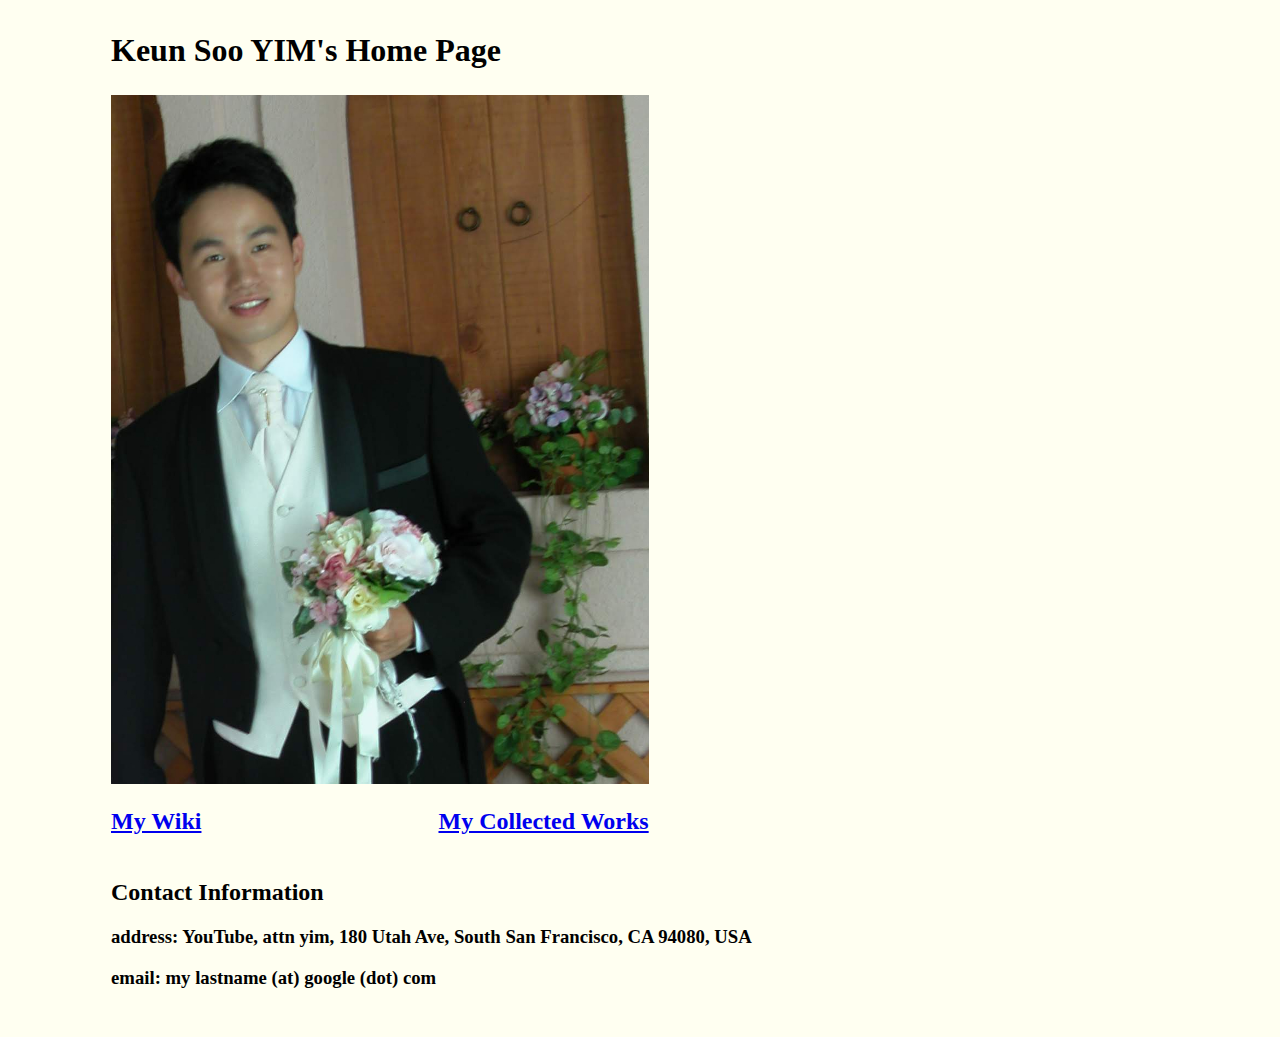
<file: index.html>
<!DOCTYPE html>
<html>
<head>
<title>K. S. Yim's Home Page</title>
<!-- Global site tag (gtag.js) - Google Analytics -->
<script async src="https://www.googletagmanager.com/gtag/js?id=G-5W9WV6CMYG"></script>
<script>
  window.dataLayer = window.dataLayer || [];
  function gtag(){dataLayer.push(arguments);}
  gtag('js', new Date());
  gtag('config', 'G-5W9WV6CMYG');
</script>
<!--<meta name="viewport" content="width=device-width, initial-scale=1">-->
</head>

<body bgcolor=#fffff1 style='max-width:900px'>
<table width=700px align=center>
<tr valign=bottom width=100%>
  <td align=left width=100% colspan=3><h1>Keun Soo YIM's Home Page</h1></td>
</tr>
<tr valign=bottom width=100%>
  <td width=700px colspan=2><a href="pubs.html"><img src=yim_2006.jpg align=top width=100%></a></td>
  <td width=200px>&nbsp;</td>
</tr>
<tr valign=bottom width=100%>
  <td align=left width=350px>
    <h2><a href="https://sites.google.com/site/keunsooyim/">My Wiki</a></h2>
  </td>
  <td align=right width=350px>
    <h2><a href="pubs.html">My Collected Works</a></h2>
  </td>
  <td width=200px>&nbsp;</td>
</tr>
<tr valign=bottom width=100%>
  <td width=100% colspan=3>
    <h2>Contact Information</h2>
    <h3><b>address:</b> YouTube, attn yim, 180 Utah Ave, South San Francisco, CA 94080, USA</h3>
    <h3><b>email:</b> my lastname (at) google (dot) com</h3>
  </td>
</tr>
</table><br>
</body>
</html>
</file>
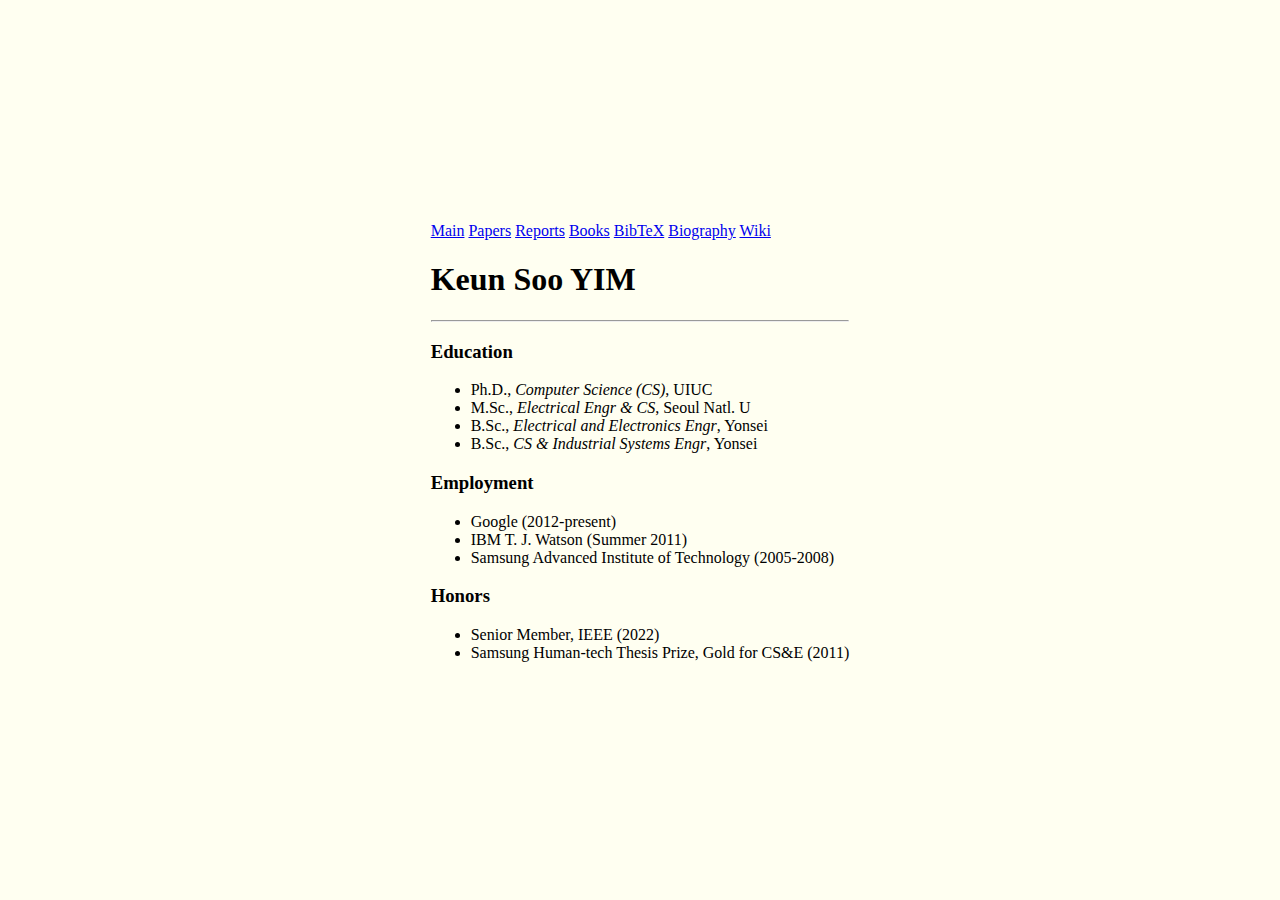
<file: bio.html>
<html>
  <head>
    <meta http-equiv="Content-Type" content="text/html; charset=iso-8859-1">
    <title>The Writings of K. S. Yim</title>

    <link rel="stylesheet" type="text/css" href="styles.css">
    <!-- Global site tag (gtag.js) - Google Analytics -->
    <script async src="https://www.googletagmanager.com/gtag/js?id=G-5W9WV6CMYG"></script>
    <script>
      window.dataLayer = window.dataLayer || [];
      function gtag(){dataLayer.push(arguments);}
      gtag('js', new Date());
      gtag('config', 'G-5W9WV6CMYG');
    </script>
    <meta name="viewport" content="width=device-width, initial-scale=1">
  </head>
  <body bgcolor=#fffff1 style='max-width:900px'>
    <a name="TopMenu"><div class="topnav">
      <a href=index.html>Main</a>
      <a href=pubs.html>Papers</a>
      <a href=tr.html>Reports</a>
      <a href=proc.html>Books</a>
      <a href=bibs.html>BibTeX</a>
      <a class=active href=bio.html>Biography</a>
      <a href=https://sites.google.com/site/keunsooyim/>Wiki</a>
    </div>
    <h1>Keun Soo YIM</h1>
    
    <hr><h3>Education</h3><ul>
      <li>Ph.D., <i>Computer Science (CS)</i>, UIUC
      <li>M.Sc., <i>Electrical Engr & CS</i>, Seoul Natl. U
      <li>B.Sc., <i>Electrical and Electronics Engr</i>, Yonsei
      <li>B.Sc., <i>CS & Industrial Systems Engr</i>, Yonsei
    </ul>
    
    <h3>Employment</h3><ul>
      <li>Google (2012-present)
      <li>IBM T. J. Watson (Summer 2011)
      <li>Samsung Advanced Institute of Technology (2005-2008)
    </ul>
    
    <h3>Honors</h3><ul>
      <li>Senior Member, IEEE (2022)
      <li>Samsung Human-tech Thesis Prize, Gold for CS&E (2011)
    </ul>

  </body>
</html>
</file>
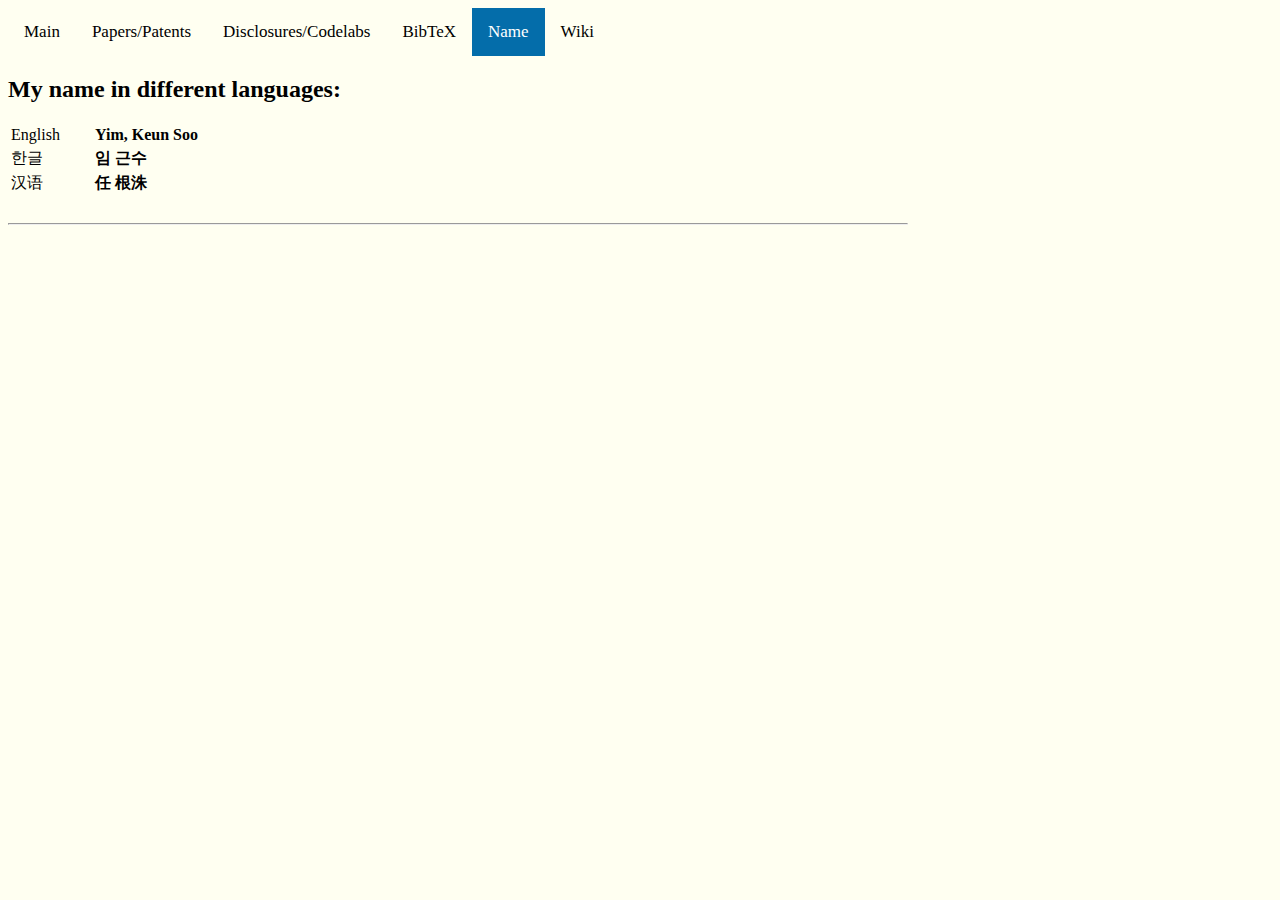
<file: name.html>
<!DOCTYPE html>
<html>
<head>
<title>K. S. Yim's Home Page</title>
<!-- Global site tag (gtag.js) - Google Analytics -->
<script async src="https://www.googletagmanager.com/gtag/js?id=G-5W9WV6CMYG"></script>
<script>
  window.dataLayer = window.dataLayer || [];
  function gtag(){dataLayer.push(arguments);}
  gtag('js', new Date());
  gtag('config', 'G-5W9WV6CMYG');
</script>
<!--<meta name="viewport" content="width=device-width, initial-scale=1">-->
<meta name="viewport" content="width=device-width, initial-scale=1">
<style>

.topnav {
  overflow: hidden;
  background-color: #fffff1;
}

.topnav a {
  float: left;
  color: black;
  text-align: center;
  padding: 14px 16px;
  text-decoration: none;
  font-size: 17px;
}

.topnav a:hover {
  background-color: #ddd;
  color: black;
}

.topnav a.active {
  background-color: #046DAA;
  color: white;
}
</style>
</head>

<body bgcolor=#fffff1 style='max-width:900px'>
<div class="topnav">
  <a href=index.html>Main</a>
  <a href=pubs.html>Papers/Patents</a>
  <a href=tr.html>Disclosures/Codelabs</a>
  <a href=bibs.html>BibTeX</a>
  <a class=active href=name.html>Name</a>
  <a href=https://sites.google.com/site/keunsooyim/>Wiki</a>
</div>
<p><h2>My name in different languages:</h2></p>
<table>
<tr valign=bottom width=100%>
  <td width=80px align=left>English</td>
  <td width=120px align=left><b>Yim, Keun Soo</b></td>
</tr>
<tr valign=bottom width=100%>
  <td width=80px align=left>한글</td>
  <td width=120px align=left><b>임 근수</b></td>
</tr>
<tr valign=bottom width=100%>
  <td width=80px align=left>汉语</td>
  <td width=120px align=left><b>任 根洙</b></td>
</tr>
</table><br>  
<hr>
</body>
</html>
</file>
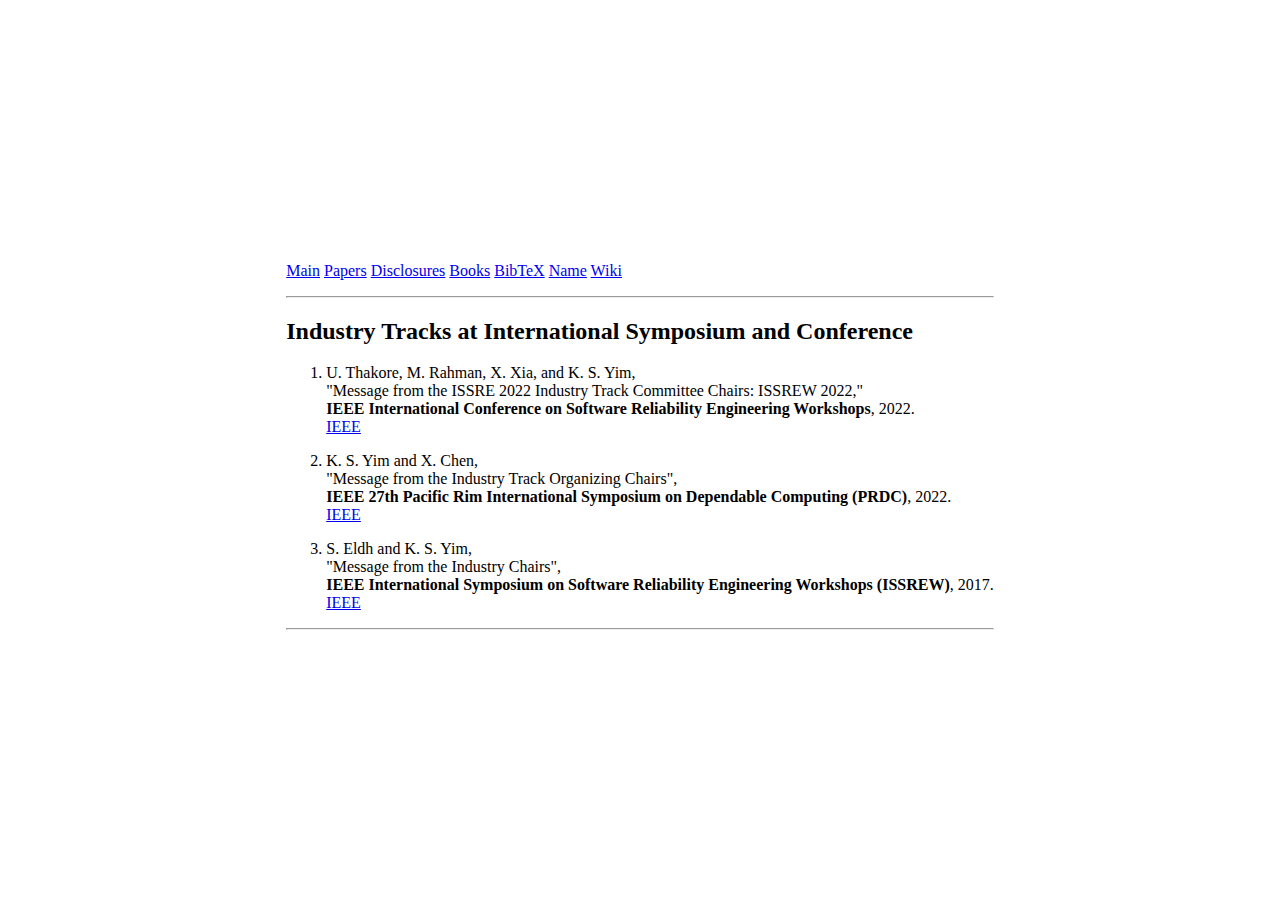
<file: proc.html>
<html>
  <head>
    <meta http-equiv="Content-Type" content="text/html; charset=iso-8859-1">
    <title>K. S. Yim</title>
    <link rel="stylesheet" type="text/css" href="styles.css">
    <!-- Global site tag (gtag.js) - Google Analytics -->
    <script async src="https://www.googletagmanager.com/gtag/js?id=G-5W9WV6CMYG"></script>
    <script>
      window.dataLayer = window.dataLayer || [];
      function gtag(){dataLayer.push(arguments);}
      gtag('js', new Date());
      gtag('config', 'G-5W9WV6CMYG');
    </script>
    <meta name="viewport" content="width=device-width, initial-scale=1">
  </head>
  <body>
    <a name="TopMenu"><div class="topnav">
      <a href=index.html>Main</a>
      <a href=pubs.html>Papers</a>
      <a href=tr.html>Disclosures</a>
      <a href=proc.html>Books</a>
      <a href=bibs.html>BibTeX</a>
      <a href=name.html>Name</a>
      <a href=https://sites.google.com/site/keunsooyim/>Wiki</a>
    </div>
    
    <!--Linux kernel, and open source ecosystem. Hardware-software co-design-->
    <p><hr><h2>Industry Tracks at International Symposium and Conference</h2>
    <ol>
      <li>U. Thakore, M. Rahman, X. Xia, and K. S. Yim,<br>
        "Message from the ISSRE 2022 Industry Track Committee Chairs: ISSREW 2022,"<br>
        <b>IEEE International Conference on Software Reliability Engineering Workshops</b>, 2022.<br>
        <a href=https://ieeexplore.ieee.org/xpl/conhome/9985011/proceeding>IEEE</a>
      <br><p><li>K. S. Yim and X. Chen,<br>
        "Message from the Industry Track Organizing Chairs",<br>
        <b>IEEE 27th Pacific Rim International Symposium on Dependable Computing (PRDC)</b>, 2022.<br>
        <a href=https://ieeexplore.ieee.org/xpl/conhome/10027798/proceeding>IEEE</a>
      <br><p><li>S. Eldh and K. S. Yim,<br>
        "Message from the Industry Chairs",<br>
        <b>IEEE International Symposium on Software Reliability Engineering Workshops (ISSREW)</b>, 2017.<br>
        <a href=https://ieeexplore.ieee.org/xpl/conhome/8108700/proceeding>IEEE</a><br>
    </ol>
    <hr>
  </body>
</html>
</file>
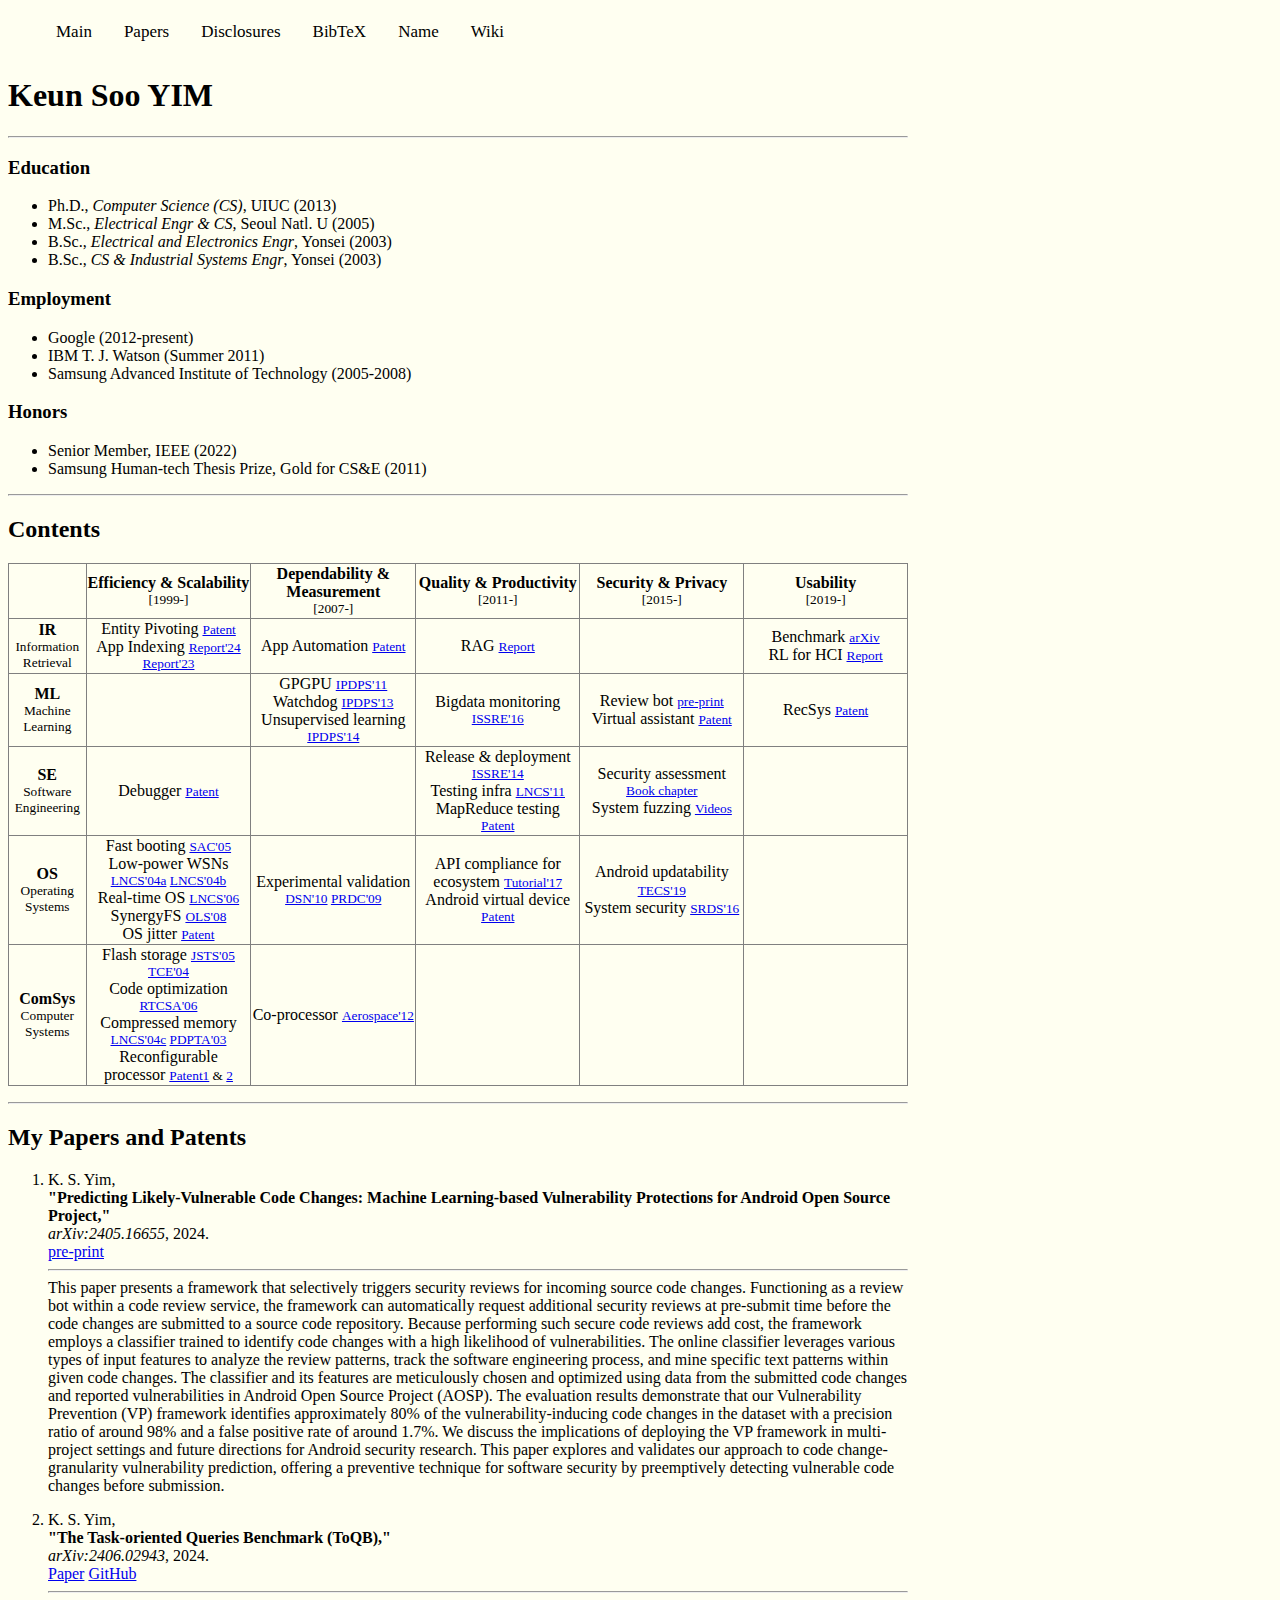
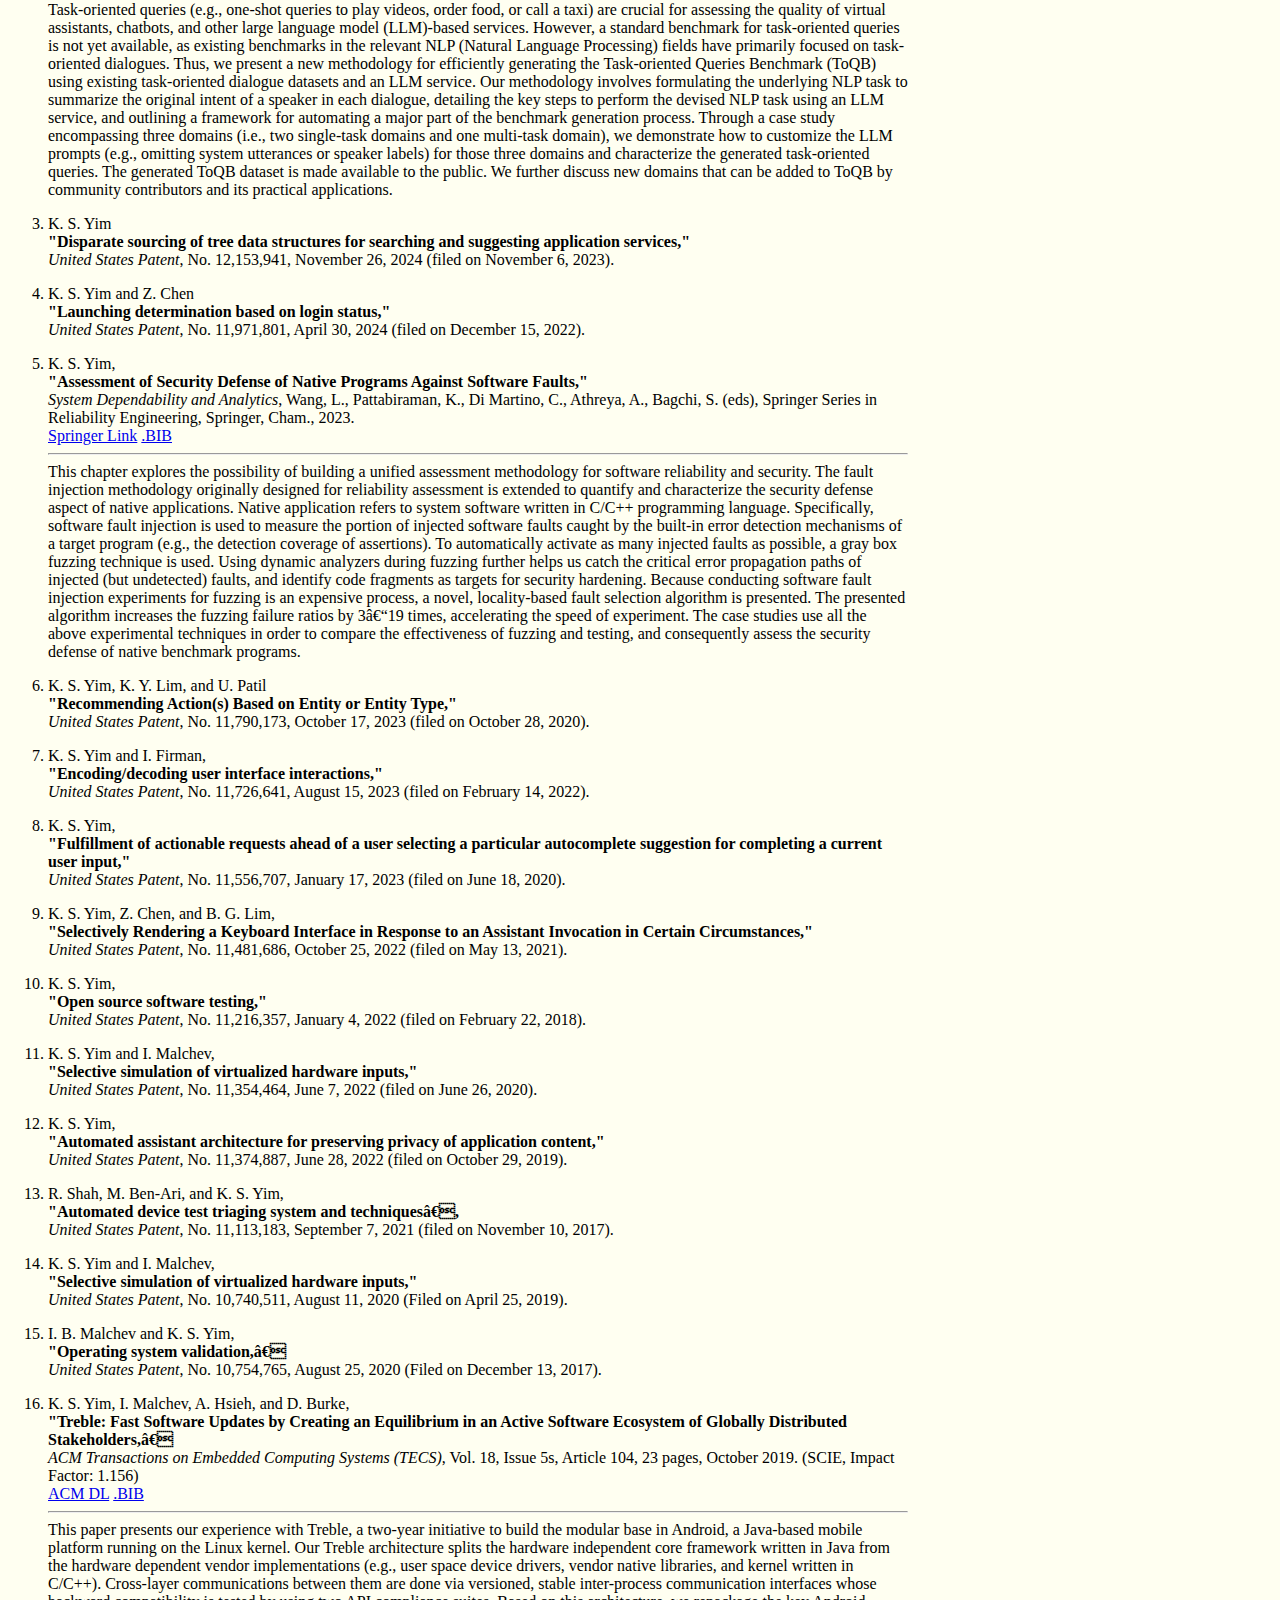
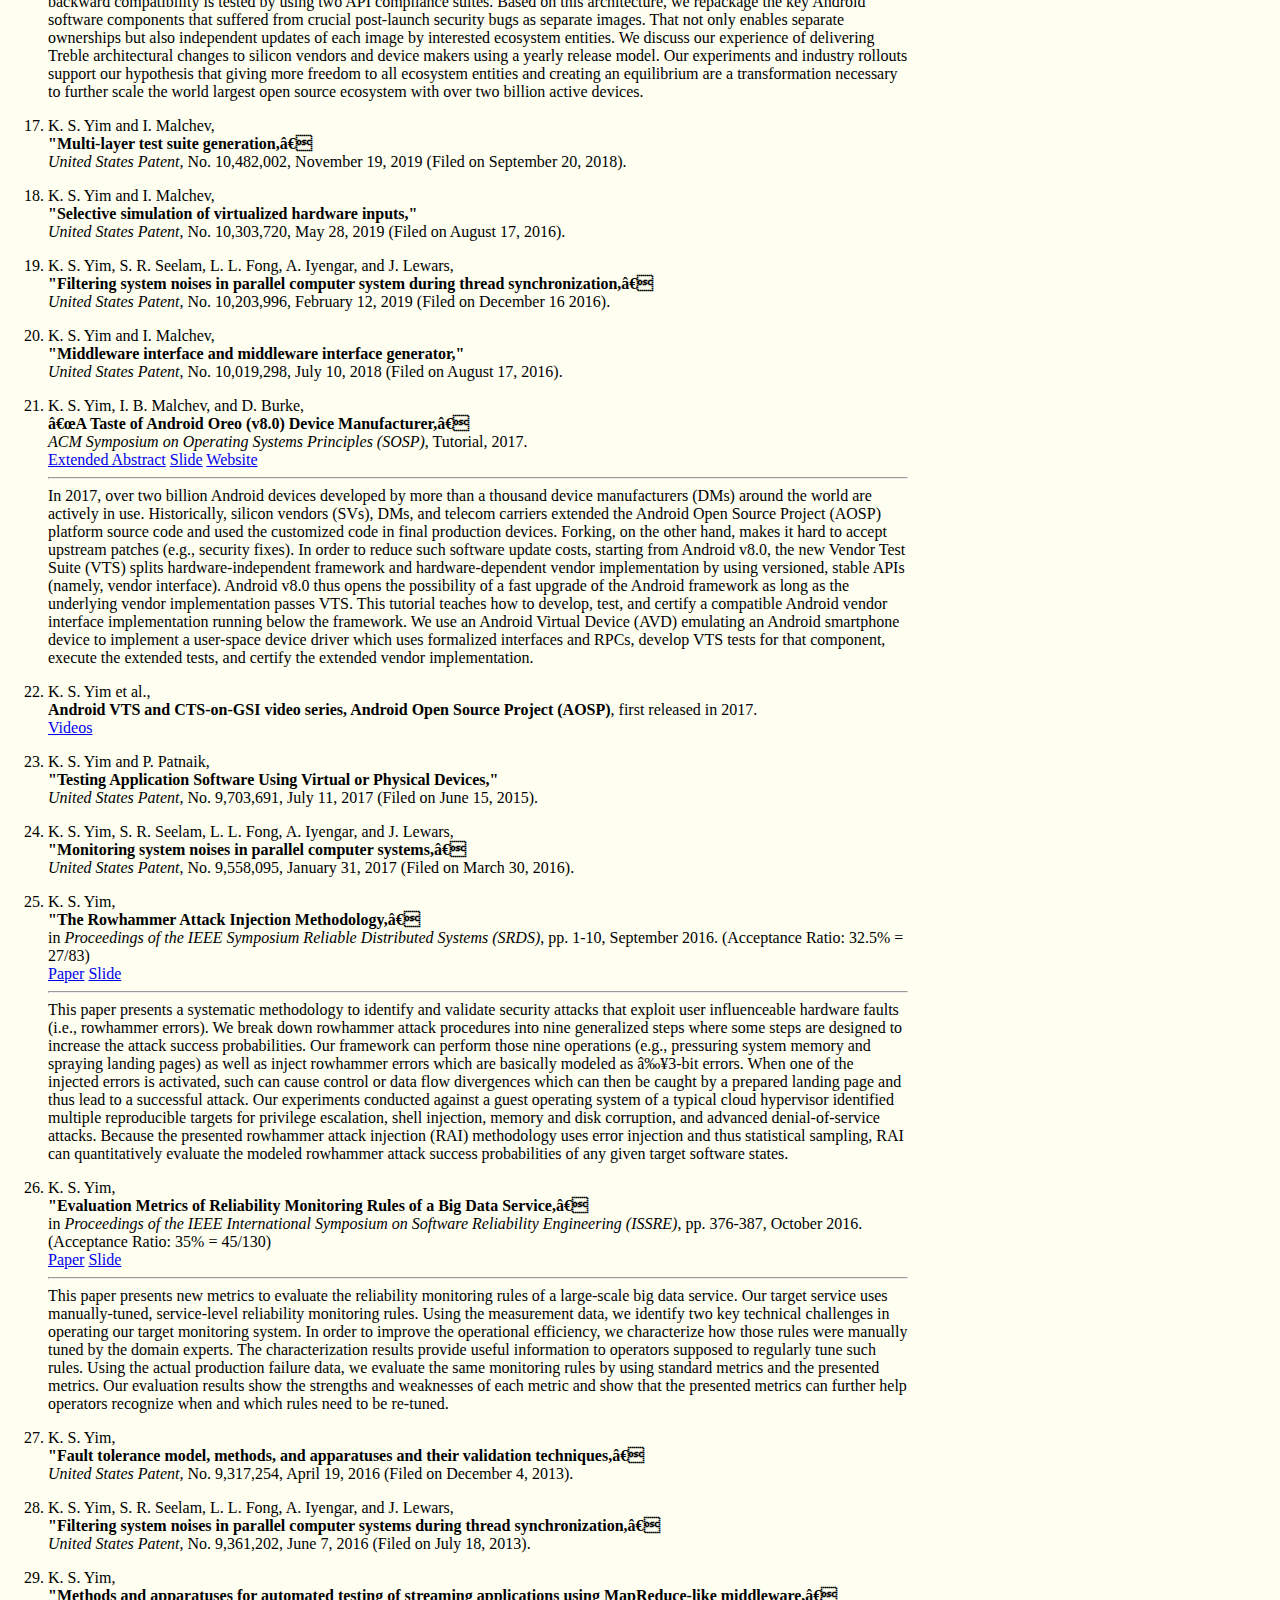
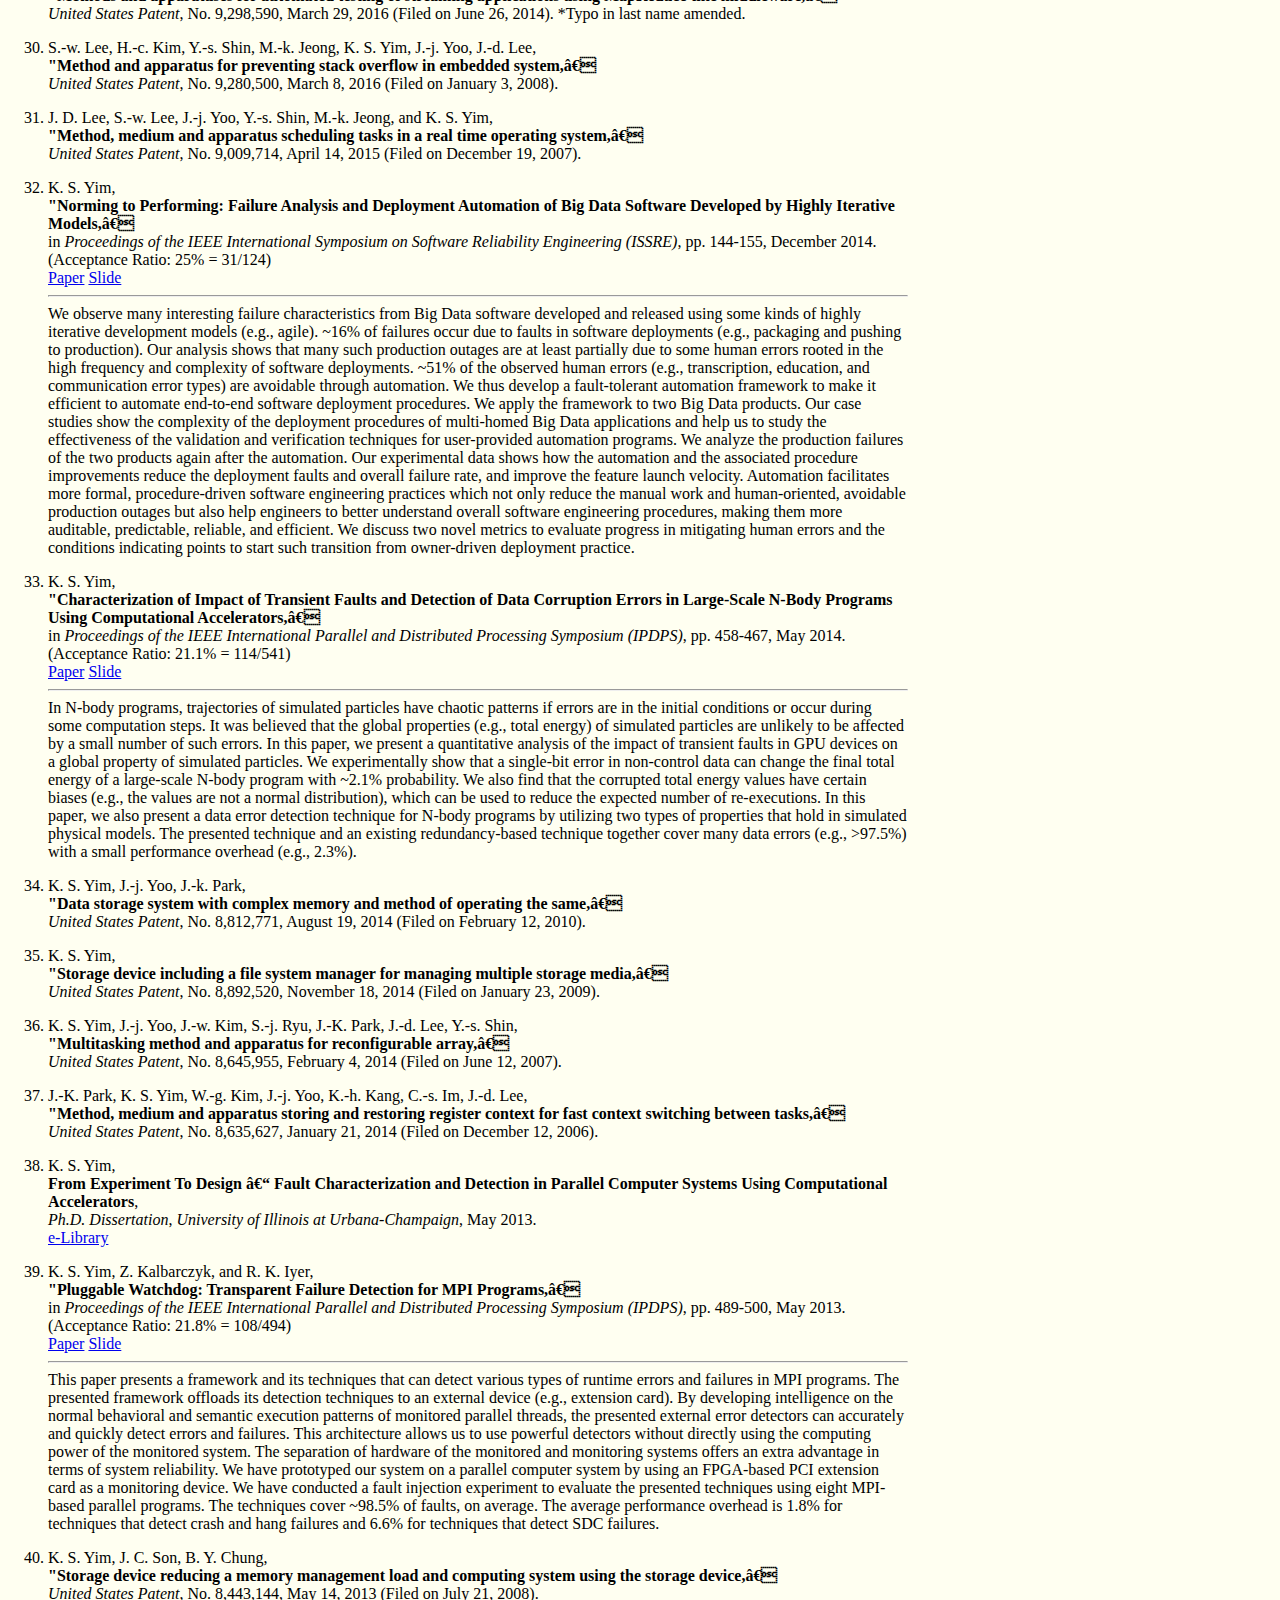
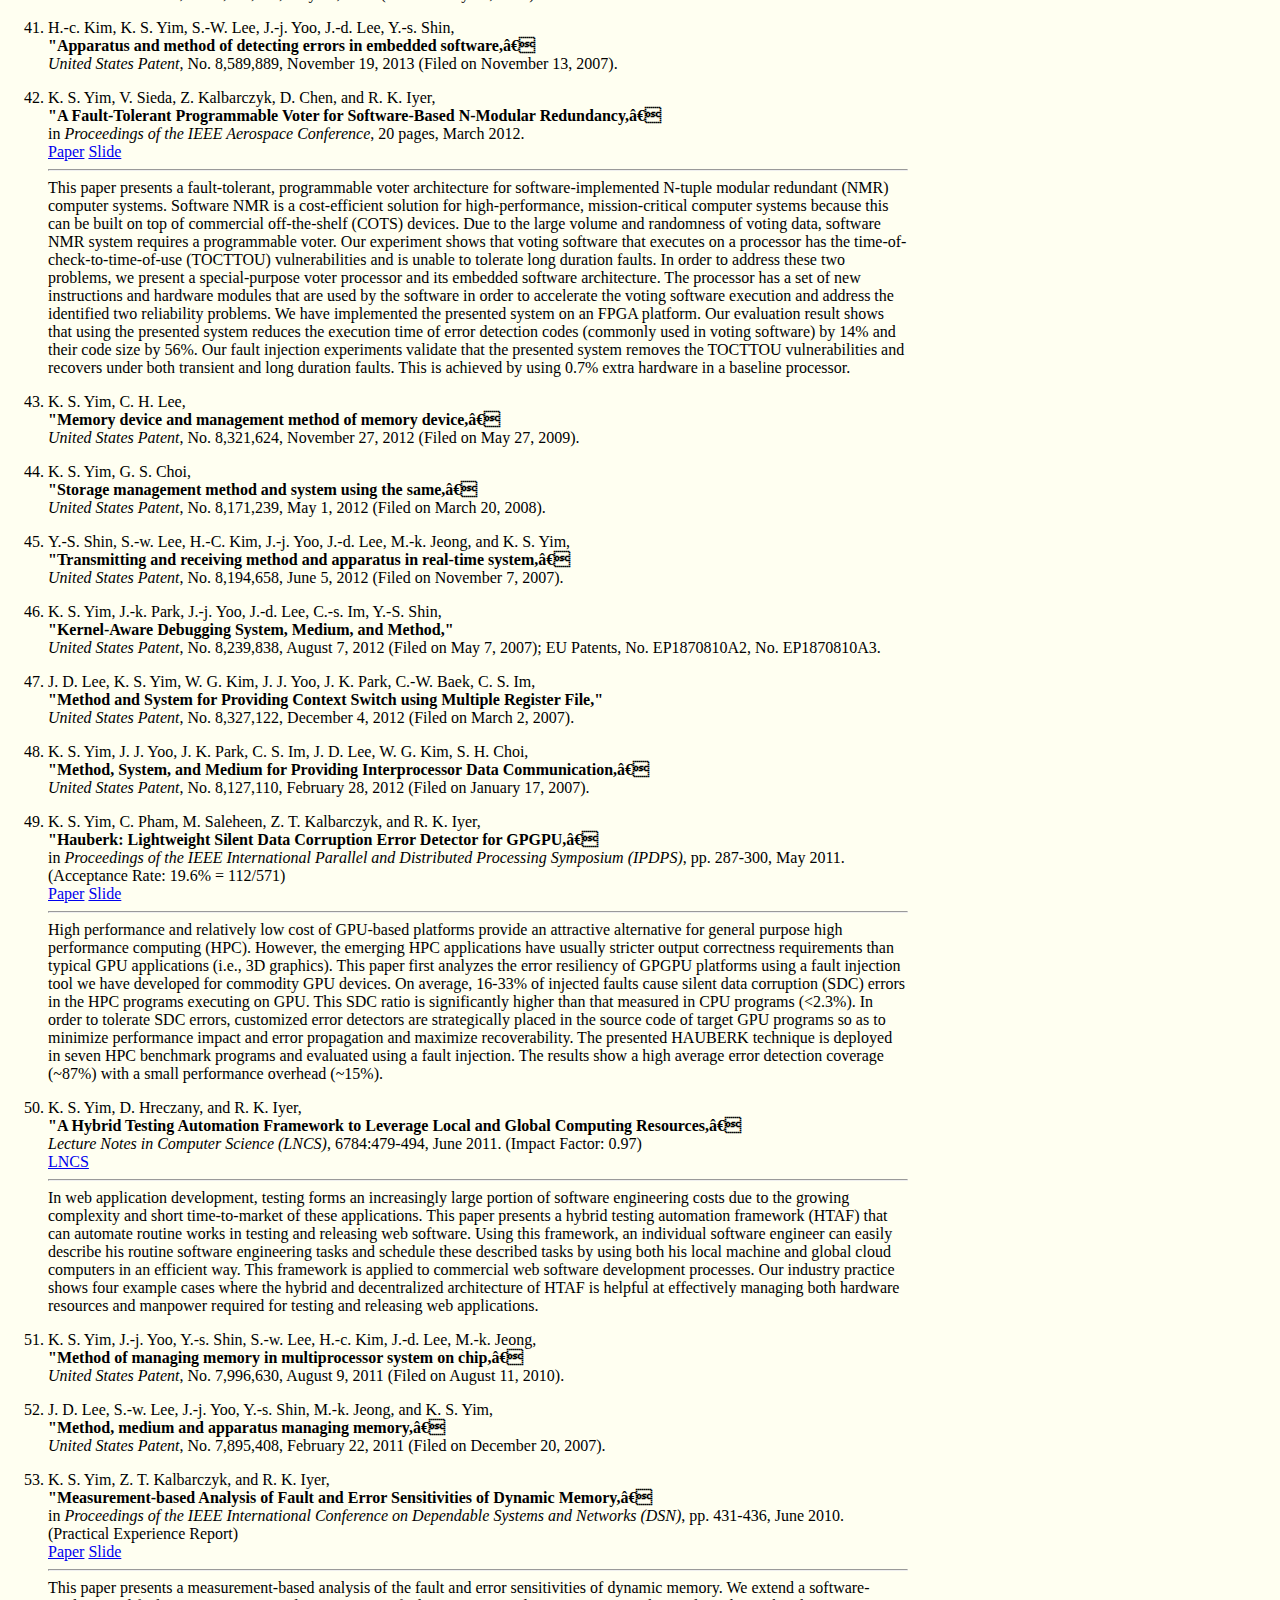
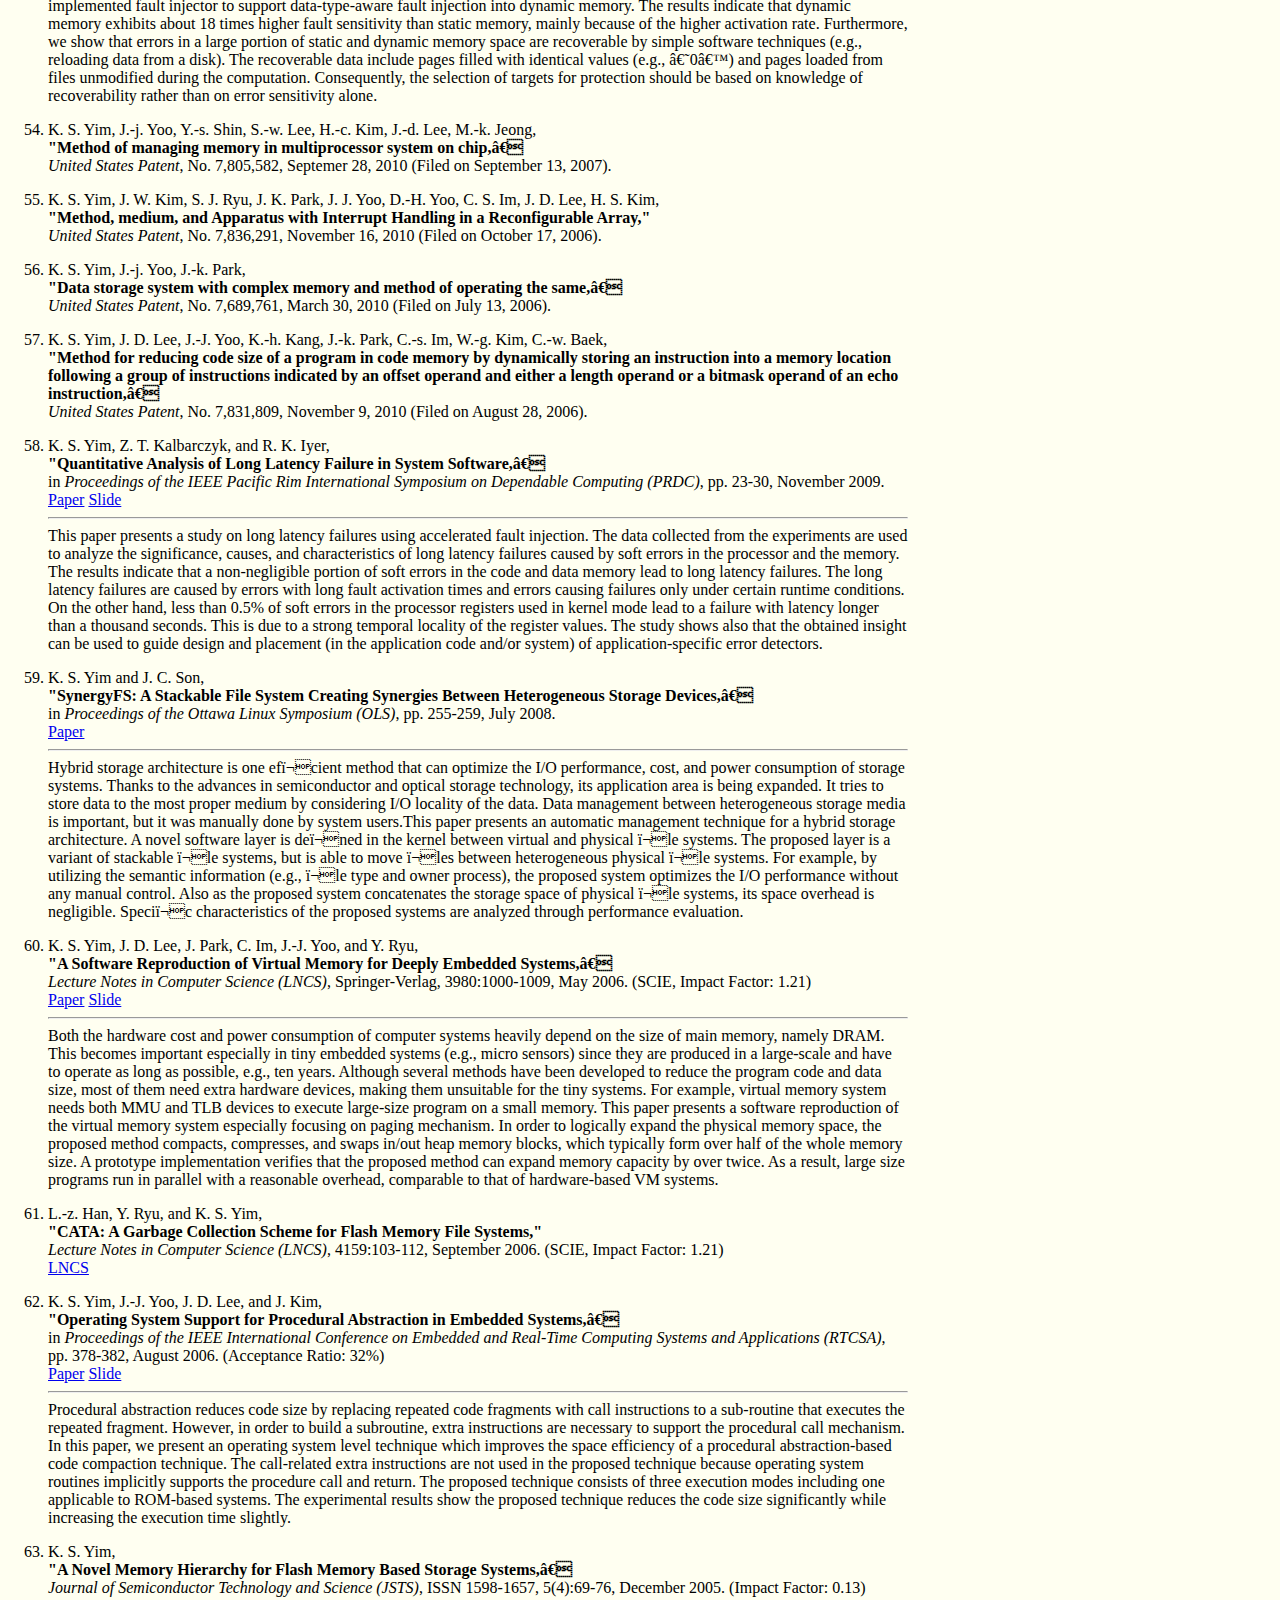
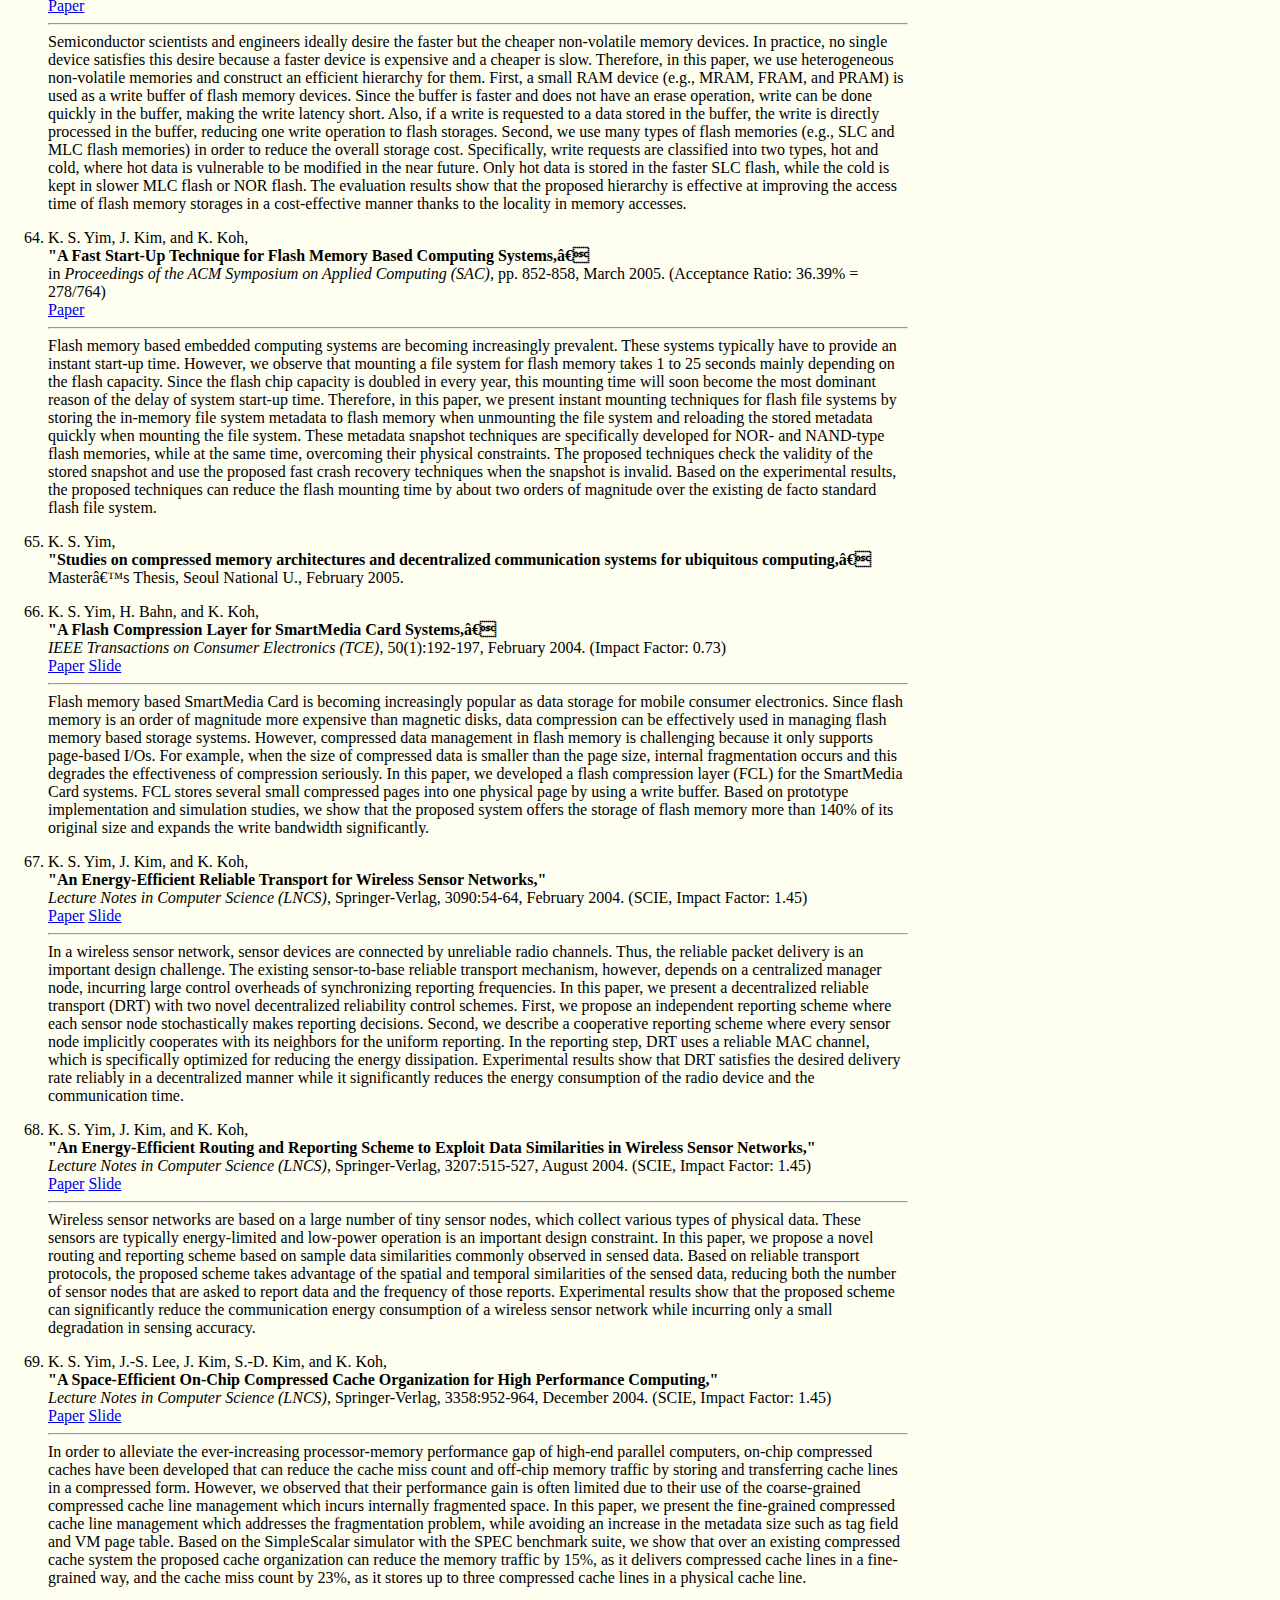
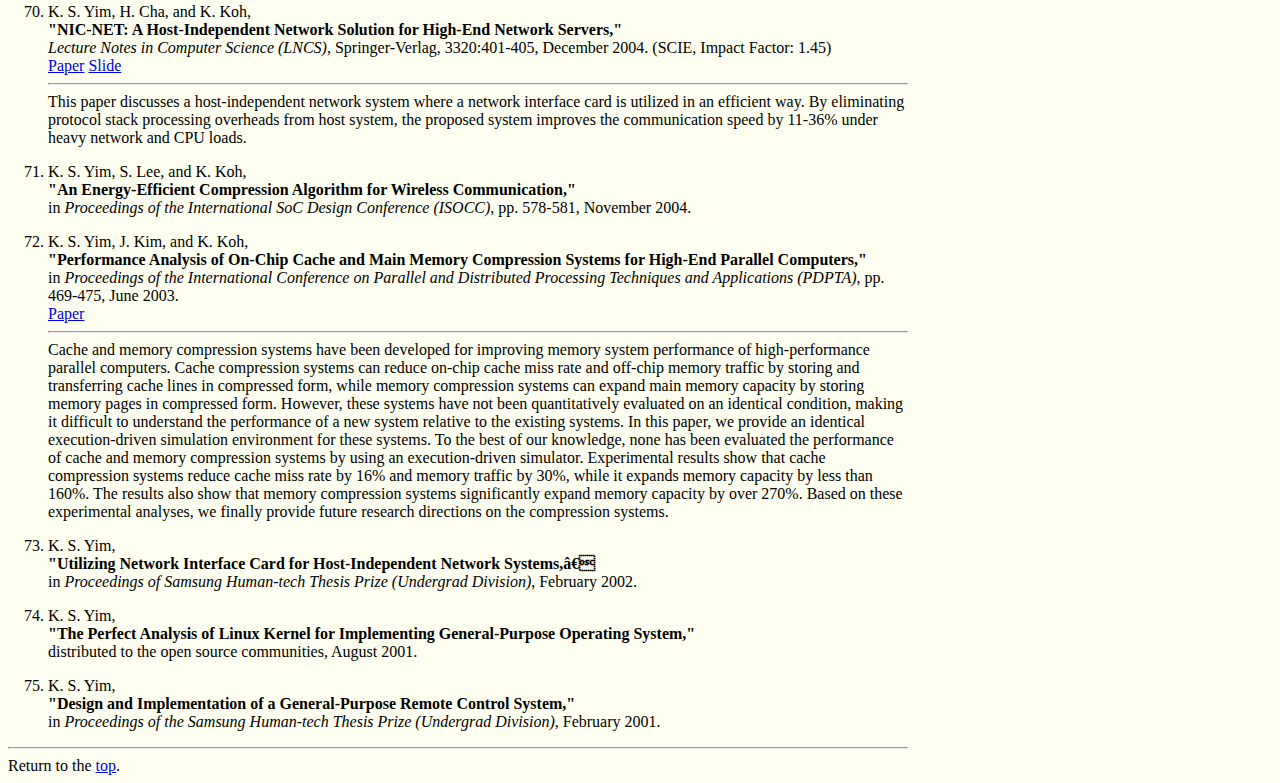
<file: pubs.html>
<html>
<head>
<meta http-equiv="Content-Type" content="text/html; charset=iso-8859-1">
<title>The Writings of K. S. Yim</title>
<!-- Global site tag (gtag.js) - Google Analytics -->
<script async src="https://www.googletagmanager.com/gtag/js?id=G-5W9WV6CMYG"></script>
<script>
  window.dataLayer = window.dataLayer || [];
  function gtag(){dataLayer.push(arguments);}
  gtag('js', new Date());
  gtag('config', 'G-5W9WV6CMYG');
</script>
<!--<meta name="viewport" content="width=device-width, initial-scale=1">-->
<meta name="viewport" content="width=device-width, initial-scale=1">
<style>

.topnav {
  overflow: hidden;
  background-color: #fffff1;
}

.topnav a {
  float: left;
  color: black;
  text-align: center;
  padding: 14px 16px;
  text-decoration: none;
  font-size: 17px;
}

.topnav a:hover {
  background-color: #ddd;
  color: black;
}

.topnav a.active {
  background-color: #046DAA;
  color: white;
}
</style>
</head>

<body bgcolor=#fffff1 style='max-width:900px'>
<a name="TopMenu"><div class="topnav">
  <a href=index.html>Main</a>
  <a href=pubs.html>Papers</a>
  <a href=tr.html>Disclosures</a>
  <a href=bibs.html>BibTeX</a>
  <a href=name.html>Name</a>
  <a href=https://sites.google.com/site/keunsooyim/>Wiki</a>
</div>

<h1>Keun Soo YIM</h1>

<hr><h3>Education</h3><ul>
<li>Ph.D., <i>Computer Science (CS)</i>, UIUC (2013)
<li>M.Sc., <i>Electrical Engr & CS</i>, Seoul Natl. U (2005)
<li>B.Sc., <i>Electrical and Electronics Engr</i>, Yonsei (2003)
<li>B.Sc., <i>CS & Industrial Systems Engr</i>, Yonsei (2003)
</ul>

<h3>Employment</h3><ul>
<li>Google (2012-present)
<li>IBM T. J. Watson (Summer 2011)
<li>Samsung Advanced Institute of Technology (2005-2008)
</ul>

<h3>Honors</h3><ul>
<li>Senior Member, IEEE (2022)
<li>Samsung Human-tech Thesis Prize, Gold for CS&E (2011)
</ul>

<p><hr><h2>Contents</h2>
<table border=1 style='border-collapse:collapse'>
<tr style="text-align:center">
  <td width=75px>&nbsp;
  <td width=165px><b>Efficiency & Scalability</b><br><small>[1999-]</small>
  <td width=165px><b>Dependability & Measurement</b><br><small>[2007-]</small>
  <td width=165px><b>Quality & Productivity</b><br><small>[2011-]</small>
  <td width=165px><b>Security & Privacy</b><br><small>[2015-]</small>
  <td width=165px><b>Usability</b><br><small>[2019-]</small>
</tr>
<tr style="text-align:center">
  <td><b>IR</b><br><small>Information Retrieval</small>
  <td>Entity Pivoting <small><a href="#entitypivoting">Patent</a></small>
    <br>App Indexing <small><a href="#AppIndexingCap">Report'24</a> <a href="#AppEntity">Report'23</a></small>
  <td>App Automation <small><a href="#appautomation">Patent</a></small>
  <td>RAG <small><a href="#RAG">Report</a>
  <td>&nbsp;
  <td>Benchmark <small><a href=#ToQB>arXiv</a></small>
    <br>RL for HCI <small><a href="#RL">Report</a></small>
</tr>
<tr style="text-align:center">
  <td><b>ML</b><br><small>Machine Learning</small>
  <td>&nbsp;
  <td>GPGPU <small><a href="#IPDPS2011">IPDPS'11</a></small>
    <br>Watchdog <small><a href="#IPDPS2013">IPDPS'13</a></small>
    <br>Unsupervised learning <small><a href="#IPDPS2014">IPDPS'14</a></small>
  <td>Bigdata monitoring <small><a href="#ISSRE2016">ISSRE'16</a></small>
  <td>Review bot <small><a href="#VP">pre-print</a></small>
    <br>Virtual assistant <small><a href="#assistantprivacy">Patent</a></small>
  <td>RecSys <small><a href="#autocompletefulfillment">Patent</a></small>
</tr>
<tr style="text-align:center">
  <td><b>SE</b><br><small>Software Engineering</small>
  <td>Debugger <small><a href="#kerneldebugger">Patent</a></small><!--Code coverage & profiling-->
  <td>&nbsp;
  <td>Release & deployment  <small><a href="#ISSRE2014">ISSRE'14</a></small>
    <br>Testing infra <small><a href="#LNCS2011">LNCS'11</a></small>
    <br>MapReduce testing <small><a href="#mapreduce">Patent</a></small>
  <td>Security assessment <small><a href="#BC2023">Book chapter</a></small>
    <br>System fuzzing <small><a href="#OnlineLecture2017">Videos</a></small>
  <td>&nbsp;
</tr>
<tr style="text-align:center">
  <td><b>OS</b><br><small>Operating Systems</small>
  <td>Fast booting <small><a href="#SAC2005">SAC'05</a></small>
    <br>Low-power WSNs <small><a href="#LNCS2004a">LNCS'04a</a> <a href="#LNCS2004b">LNCS'04b</a></small>
    <br>Real-time OS <small><a href="#LNCS2006">LNCS'06</a></small>
    <br>SynergyFS <small><a href="#OLS2008">OLS'08</a></small>
    <br>OS jitter <small><a href="#jitter">Patent</a></small>
  <td>Experimental validation <small><a href="#DSN2010">DSN'10</a> <a href="#DSN2009">PRDC'09</a></small>
  <td>API compliance for ecosystem <small><a href="#SOSP2017tutorial">Tutorial'17</a></small>
    <br>Android virtual device <small><a href="#AndroidVirtualDevice">Patent</a></small>
  <td>Android updatability <small><a href="#TECS2019">TECS'19<a></small>
    <br>System security <small><a href="#SRDS2016">SRDS'16</a></small>
  <td>&nbsp;
</tr>
<tr style="text-align:center">
  <td><b>ComSys</b><br><small>Computer Systems</small>
  <td>Flash storage <small><a href="#JSTS2005">JSTS'05</a> <a href="#TCE2004">TCE'04</a></small>
    <br>Code optimization <small><a href="#RTCSA2006">RTCSA'06</a></small>
    <br>Compressed memory <small><a href="#LNCS2004compression">LNCS'04c</a> <a href="#PDPTA2003">PDPTA'03</a></small>
    <br>Reconfigurable processor <small><a href="#rp1">Patent1</a> & <a href="#rp2">2</a></small>
  <td>Co-processor <small><a href="#Aerospace2012">Aerospace'12</a></small>
  <td>&nbsp;
  <td>&nbsp;
  <td>&nbsp;
</tr>
</table>
<!--Linux kernel, and open source ecosystem. Hardware-software co-design-->
<p><hr><h2>My Papers and Patents</h2>
<ol>
<!--[2024]-->
<a name="VP"><p><li>K. S. Yim,<br><b>"Predicting Likely-Vulnerable Code Changes: Machine Learning-based Vulnerability Protections for Android Open Source Project,"</b><br>
<i>arXiv:2405.16655</i>,
2024.
<br><a href=https://arxiv.org/abs/2405.16655>pre-print</a>
<hr>
This paper presents a framework that selectively triggers security reviews for incoming source code changes. Functioning as a review bot within a code review service, the framework can automatically request additional security reviews at pre-submit time before the code changes are submitted to a source code repository. Because performing such secure code reviews add cost, the framework employs a classifier trained to identify code changes with a high likelihood of vulnerabilities. The online classifier leverages various types of input features to analyze the review patterns, track the software engineering process, and mine specific text patterns within given code changes. The classifier and its features are meticulously chosen and optimized using data from the submitted code changes and reported vulnerabilities in Android Open Source Project (AOSP). The evaluation results demonstrate that our Vulnerability Prevention (VP) framework identifies approximately 80% of the vulnerability-inducing code changes in the dataset with a precision ratio of around 98% and a false positive rate of around 1.7%. We discuss the implications of deploying the VP framework in multi-project settings and future directions for Android security research. This paper explores and validates our approach to code change-granularity vulnerability prediction, offering a preventive technique for software security by preemptively detecting vulnerable code changes before submission.
<br><a name="ToQB"><p><li>K. S. Yim,<br><b>"The Task-oriented Queries Benchmark (ToQB),"</b><br>
<i>arXiv:2406.02943</i>,
2024.
<br><a href=https://arxiv.org/abs/2406.02943>Paper</a> <a href=https://github.com/google/task-oriented-queries>GitHub</a>
<hr>
Task-oriented queries (e.g., one-shot queries to play videos, order food, or call a taxi) are crucial for assessing the quality of virtual assistants, chatbots, and other large language model (LLM)-based services. However, a standard benchmark for task-oriented queries is not yet available, as existing benchmarks in the relevant NLP (Natural Language Processing) fields have primarily focused on task-oriented dialogues. Thus, we present a new methodology for efficiently generating the Task-oriented Queries Benchmark (ToQB) using existing task-oriented dialogue datasets and an LLM service. Our methodology involves formulating the underlying NLP task to summarize the original intent of a speaker in each dialogue, detailing the key steps to perform the devised NLP task using an LLM service, and outlining a framework for automating a major part of the benchmark generation process. Through a case study encompassing three domains (i.e., two single-task domains and one multi-task domain), we demonstrate how to customize the LLM prompts (e.g., omitting system utterances or speaker labels) for those three domains and characterize the generated task-oriented queries. The generated ToQB dataset is made available to the public. We further discuss new domains that can be added to ToQB by community contributors and its practical applications.
<br><p><li>K. S. Yim<br><b>"Disparate sourcing of tree data structures for searching and suggesting application services,"</b><br><i>United States Patent</i>, No. 12,153,941, November 26, 2024 (filed on November 6, 2023).
<br><p><li>K. S. Yim and Z. Chen<br><b>"Launching determination based on login status,"</b><br><i>United States Patent</i>, No. 11,971,801, April 30, 2024 (filed on December 15, 2022).
<!--<br><p><li>K. S. Yim, I. Firman, A. M. Coimbra, R. J. Berry, M. Ionut-Andrecia, M. Reutov, G. O. Taubman, C. S. Kuang, M. Oh, S. R. Ganov, and K. R. Desineni,<br><b>"Human-in-the-Loop Voice Automation System,"</b><br><i>United States Patent</i>, Application No. 18/013,083, May 31, 2022, Publication No. 2023/0274737, August 31, 2023.-->

<!--[2023]-->
<br><a name="BC2023"><p><li>K. S. Yim,<br><b>"Assessment of Security Defense of Native Programs Against Software Faults,"</b><br>
<i>System Dependability and Analytics</i>, Wang, L., Pattabiraman, K., Di Martino, C., Athreya, A., Bagchi, S. (eds), Springer Series in Reliability Engineering,
Springer, Cham., 2023.
<br><a href=https://doi.org/10.1007/978-3-031-02063-6_5>Springer Link</a> <a href=bibs.html#BC2023>.BIB</a>
<hr>
This chapter explores the possibility of building a unified assessment methodology for software reliability and security. The fault injection methodology originally designed for reliability assessment is extended to quantify and characterize the security defense aspect of native applications. Native application refers to system software written in C/C++ programming language. Specifically, software fault injection is used to measure the portion of injected software faults caught by the built-in error detection mechanisms of a target program (e.g., the detection coverage of assertions). To automatically activate as many injected faults as possible, a gray box fuzzing technique is used. Using dynamic analyzers during fuzzing further helps us catch the critical error propagation paths of injected (but undetected) faults, and identify code fragments as targets for security hardening. Because conducting software fault injection experiments for fuzzing is an expensive process, a novel, locality-based fault selection algorithm is presented. The presented algorithm increases the fuzzing failure ratios by 3–19 times, accelerating the speed of experiment. The case studies use all the above experimental techniques in order to compare the effectiveness of fuzzing and testing, and consequently assess the security defense of native benchmark programs.
<br><a name="entitypivoting"><p><li>K. S. Yim, K. Y. Lim, and U. Patil<br><b>"Recommending Action(s) Based on Entity or Entity Type,"</b><br><i>United States Patent</i>, No. 11,790,173, October 17, 2023 (filed on October 28, 2020).
<br><a name="appautomation"><p><li>K. S. Yim and I. Firman,<br><b>"Encoding/decoding user interface interactions,"</b><br><i>United States Patent</i>, No. 11,726,641, August 15, 2023 (filed on February 14, 2022).
<br><a name="autocompletefulfillment"><p><li>K. S. Yim,<br><b>"Fulfillment of actionable requests ahead of a user selecting a particular autocomplete suggestion for completing a current user input,"</b><br><i>United States Patent</i>, No. 11,556,707, January 17, 2023 (filed on June 18, 2020).

<!--[2022]-->
<br><p><li>K. S. Yim, Z. Chen, and B. G. Lim,<br><b>"Selectively Rendering a Keyboard Interface in Response to an Assistant Invocation in Certain Circumstances,"</b><br><i>United States Patent</i>, No. 11,481,686, October 25, 2022 (filed on May 13, 2021).
<br><a name="P2022"><p><li>K. S. Yim,<br><b>"Open source software testing,"</b><br><i>United States Patent</i>, No. 11,216,357, January 4, 2022 (filed on February 22, 2018).
<br><p><li>K. S. Yim and I. Malchev,<br><b>"Selective simulation of virtualized hardware inputs,"</b><br><i>United States Patent</i>, No. 11,354,464, June 7, 2022 (filed on June 26, 2020).
<br><a name="assistantprivacy"><p><li>K. S. Yim,<br><b>"Automated assistant architecture for preserving privacy of application content,"</b><br><i>United States Patent</i>, No. 11,374,887, June 28, 2022 (filed on October 29, 2019).

<!--[2021]-->
<br><p><li>R. Shah, M. Ben-Ari, and K. S. Yim,<br><b>"Automated device test triaging system and techniques”,</b><br><i>United States Patent</i>, No. 11,113,183, September 7, 2021 (filed on November 10, 2017).

<!--[2020]-->
<br><a name="AndroidVirtualDevice"><p><li>K. S. Yim and I. Malchev, <br><b>"Selective simulation of virtualized hardware inputs,"</b><br><i> United States Patent</i>, No. 10,740,511, August 11, 2020 (Filed on April 25, 2019).
<br><p><li>I. B. Malchev and K. S. Yim, <br><b>"Operating system validation,”</b><br><i> United States Patent</i>, No. 10,754,765, August 25, 2020 (Filed on December 13, 2017).

  <!-[2019]-->
<br><a name="TECS2019"><p><li>K. S. Yim, I. Malchev, A. Hsieh, and D. Burke, <br><b>"Treble: Fast Software Updates by Creating an Equilibrium in an Active Software Ecosystem of Globally Distributed Stakeholders,”</b><br><i> ACM Transactions on Embedded Computing Systems (TECS)</i>, Vol. 18, Issue 5s, Article 104, 23 pages, October 2019. (SCIE, Impact Factor: 1.156)
<br><a href=https://dl.acm.org/doi/10.1145/3358237>ACM DL</a> <a href=bibs.html#TECS2019>.BIB</a>
<hr>
This paper presents our experience with Treble, a two-year initiative to build the modular base in Android, a Java-based mobile platform running on the Linux kernel. Our Treble architecture splits the hardware independent core framework written in Java from the hardware dependent vendor implementations (e.g., user space device drivers, vendor native libraries, and kernel written in C/C++). Cross-layer communications between them are done via versioned, stable inter-process communication interfaces whose backward compatibility is tested by using two API compliance suites. Based on this architecture, we repackage the key Android software components that suffered from crucial post-launch security bugs as separate images. That not only enables separate ownerships but also independent updates of each image by interested ecosystem entities. We discuss our experience of delivering Treble architectural changes to silicon vendors and device makers using a yearly release model. Our experiments and industry rollouts support our hypothesis that giving more freedom to all ecosystem entities and creating an equilibrium are a transformation necessary to further scale the world largest open source ecosystem with over two billion active devices.

<br><p><li>K. S. Yim and I. Malchev, <br><b>"Multi-layer test suite generation,”</b><br><i> United States Patent</i>, No. 10,482,002, November 19, 2019 (Filed on September 20, 2018).
<br><p><li>K. S. Yim and I. Malchev, <br><b>"Selective simulation of virtualized hardware inputs,"</b><br><i> United States Patent</i>, No. 10,303,720, May 28, 2019 (Filed on August 17, 2016).
<br><a name="jitter"><p><li>K. S. Yim, S. R. Seelam, L. L. Fong, A. Iyengar, and J. Lewars, <br><b>"Filtering system noises in parallel computer system during thread synchronization,”</b><br><i> United States Patent</i>, No. 10,203,996, February 12, 2019 (Filed on December 16 2016).

  <!-[2018]-->
<br><p><li>K. S. Yim and I. Malchev, <br><b>"Middleware interface and middleware interface generator,"</b><br><i> United States Patent</i>, No. 10,019,298, July 10, 2018  (Filed on August 17, 2016).

  <!-[2017]-->
<br><a name="SOSP2017tutorial"><p><li>K. S. Yim, I. B. Malchev, and D. Burke, <br><b>“A Taste of Android Oreo (v8.0) Device Manufacturer,”</b><br><i> ACM Symposium on Operating Systems Principles (SOSP)</i>, Tutorial, 2017.
<br><a href=https://storage.googleapis.com/pub-tools-public-publication-data/pdf/5f1c2023353bae58231f9095bca2a1b6fee0bb63.pdf>Extended Abstract</a> <a href=https://docs.google.com/presentation/d/1iI4rOmUPkPJfAhPJpSsp5Mi2mqNbxlYzetW41y1hpYg/preview?slide=id.g25222c6d93_0_0>Slide</a> <a href=https://wp.nyu.edu/sosp2017tutorials/>Website</a>
 <hr>In 2017, over two billion Android devices developed by more than a
thousand device manufacturers (DMs) around the world are actively
in use. Historically, silicon vendors (SVs), DMs, and telecom carriers
extended the Android Open Source Project (AOSP) platform source
code and used the customized code in final production devices. Forking, on the other hand, makes it hard to accept upstream patches
(e.g., security fixes). In order to reduce such software update costs,
starting from Android v8.0, the new Vendor Test Suite (VTS) splits
hardware-independent framework and hardware-dependent vendor implementation by using versioned, stable APIs (namely, vendor
interface). Android v8.0 thus opens the possibility of a fast upgrade
of the Android framework as long as the underlying vendor implementation passes VTS. This tutorial teaches how to develop, test,
and certify a compatible Android vendor interface implementation
running below the framework. We use an Android Virtual Device
(AVD) emulating an Android smartphone device to implement a
user-space device driver which uses formalized interfaces and RPCs,
develop VTS tests for that component, execute the extended tests,
and certify the extended vendor implementation.

    <br><a name="OnlineLecture2017"><p><li>K. S. Yim et al., <br><b>Android VTS and CTS-on-GSI video series, Android Open Source Project (AOSP)</b>, first released in 2017.
<br> <a href=https://source.android.com/compatibility/vts/codelab-video>Videos</a>
<br><p><li>K. S. Yim and P. Patnaik, <br><b>"Testing Application Software Using Virtual or Physical Devices,"</b><br><i> United States Patent</i>, No. 9,703,691, July 11, 2017 (Filed on June 15, 2015).
<br><p><li>K. S. Yim, S. R. Seelam, L. L. Fong, A. Iyengar, and J. Lewars, <br><b>"Monitoring system noises in parallel computer systems,”</b><br><i> United States Patent</i>, No. 9,558,095, January 31, 2017 (Filed on March 30, 2016).

  <!-[2016]-->
<br><a name="SRDS2016"><p><li>K. S. Yim, <br><b>"The Rowhammer Attack Injection Methodology,”</b><br>in <i>Proceedings of the IEEE Symposium Reliable Distributed Systems (SRDS)</i>, pp. 1-10, September 2016. (Acceptance Ratio: 32.5% = 27/83)
<br><a href=https://drive.google.com/file/d/0B6O4tPGQDZl5dnNNOEpNWXEtSkU/view?resourcekey=0-_0wY5YqwZQo2eo74rylpyA>Paper</a> <a href=https://drive.google.com/file/d/1nGrG0ddAh_2KT0L-tZBxP8VBjYt5lsdR/view>Slide</a>
<hr>
 This paper presents a systematic methodology to identify and validate security attacks that exploit user influenceable hardware faults (i.e., rowhammer errors). We break down rowhammer attack procedures into nine generalized steps where some steps are designed to increase the attack success probabilities. Our framework can perform those nine operations (e.g., pressuring system memory and spraying landing pages) as well as inject rowhammer errors which are basically modeled as ≥3-bit errors. When one of the injected errors is activated, such can cause control or data flow divergences which can then be caught by a prepared landing page and thus lead to a successful attack. Our experiments conducted against a guest operating system of a typical cloud hypervisor identified multiple reproducible targets for privilege escalation, shell injection, memory and disk corruption, and advanced denial-of-service attacks. Because the presented rowhammer attack injection (RAI) methodology uses error injection and thus statistical sampling, RAI can quantitatively evaluate the modeled rowhammer attack success probabilities of any given target software states.

<br><a name="ISSRE2016"><p><li>K. S. Yim, <br><b>"Evaluation Metrics of Reliability Monitoring Rules of a Big Data Service,”</b><br>in <i>Proceedings of the IEEE International Symposium on Software Reliability Engineering (ISSRE)</i>, pp. 376-387, October 2016. (Acceptance Ratio: 35% = 45/130)
<br><a href=https://drive.google.com/file/d/0B6O4tPGQDZl5c2pKZlhqV25wdFE/view?resourcekey=0-SNewyuRpqAqdJESbmYyXxg>Paper</a> <a href=https://drive.google.com/file/d/1nGrG0ddAh_2KT0L-tZBxP8VBjYt5lsdR/view>Slide</a>
<hr>
 This paper presents new metrics to evaluate the reliability monitoring rules of a large-scale big data service. Our target service uses manually-tuned, service-level reliability monitoring rules. Using the measurement data, we identify two key technical challenges in operating our target monitoring system. In order to improve the operational efficiency, we characterize how those rules were manually tuned by the domain experts. The characterization results provide useful information to operators supposed to regularly tune such rules. Using the actual production failure data, we evaluate the same monitoring rules by using standard metrics and the presented metrics. Our evaluation results show the strengths and weaknesses of each metric and show that the presented metrics can further help operators recognize when and which rules need to be re-tuned.
<br><p><li>K. S. Yim, <br><b>"Fault tolerance model, methods, and apparatuses and their validation techniques,”</b><br><i> United States Patent</i>, No. 9,317,254, April 19, 2016 (Filed on December 4, 2013).
<br><p><li>K. S. Yim, S. R. Seelam, L. L. Fong, A. Iyengar, and J. Lewars, <br><b>"Filtering system noises in parallel computer systems during thread synchronization,”</b><br><i> United States Patent</i>, No. 9,361,202, June 7, 2016 (Filed on July 18, 2013).
<br><a name="mapreduce"><p><li>K. S. Yim, <br><b>"Methods and apparatuses for automated testing of streaming applications using MapReduce-like middleware,”</b><br><i> United States Patent</i>, No. 9,298,590, March 29, 2016 (Filed on June 26, 2014). *Typo in last name amended.
<br><p><li>S.-w. Lee, H.-c. Kim, Y.-s. Shin, M.-k. Jeong, K. S. Yim, J.-j. Yoo, J.-d. Lee, <br><b>"Method and apparatus for preventing stack overflow in embedded system,”</b><br><i> United States Patent</i>, No. 9,280,500, March 8, 2016 (Filed on January 3, 2008).

  <!-[2015]-->
<br><p><li>J. D. Lee, S.-w. Lee, J.-j. Yoo, Y.-s. Shin, M.-k. Jeong, and K. S. Yim, <br><b>"Method, medium and apparatus scheduling tasks in a real time operating system,”</b><br><i> United States Patent</i>, No. 9,009,714, April 14, 2015 (Filed on December 19, 2007).

  <!-[2014]-->
<br><a name="IPDPS2014"><p><li>K. S. Yim, <br><b>"Norming to Performing: Failure Analysis and Deployment Automation of Big Data Software Developed by Highly Iterative Models,”</b><br>in <i>Proceedings of the IEEE International Symposium on Software Reliability Engineering (ISSRE)</i>, pp. 144-155, December 2014. (Acceptance Ratio: 25% = 31/124)
<br><a href=https://drive.google.com/file/d/0B6O4tPGQDZl5bzRpWUFudFNkTVE/view?resourcekey=0-6Tqujsc4c5JaAQisibKgxw>Paper</a> <a href=https://drive.google.com/file/d/11wsyxXm9PEBuXLVL7tFPUv5n0XsWq4hB/view>Slide</a>
 <hr>
 We observe many interesting failure characteristics from Big Data software developed and released using some kinds of highly iterative development models (e.g., agile). ~16% of failures occur due to faults in software deployments (e.g., packaging and pushing to production). Our analysis shows that many such production outages are at least partially due to some human errors rooted in the high frequency and complexity of software deployments. ~51% of the observed human errors (e.g., transcription, education, and communication error types) are avoidable through automation. We thus develop a fault-tolerant automation framework to make it efficient to automate end-to-end software deployment procedures. We apply the framework to two Big Data products. Our case studies show the complexity of the deployment procedures of multi-homed Big Data applications and help us to study the effectiveness of the validation and verification techniques for user-provided automation programs. We analyze the production failures of the two products again after the automation. Our experimental data shows how the automation and the associated procedure improvements reduce the deployment faults and overall failure rate, and improve the feature launch velocity. Automation facilitates more formal, procedure-driven software engineering practices which not only reduce the manual work and human-oriented, avoidable production outages but also help engineers to better understand overall software engineering procedures, making them more auditable, predictable, reliable, and efficient. We discuss two novel metrics to evaluate progress in mitigating human errors and the conditions indicating points to start such transition from owner-driven deployment practice.
 <br><p><li>K. S. Yim, <br><b>"Characterization of Impact of Transient Faults and Detection of Data Corruption Errors in Large-Scale N-Body Programs Using Computational Accelerators,”</b><br>in <i>Proceedings of the IEEE International Parallel and Distributed Processing Symposium (IPDPS)</i>, pp. 458-467, May 2014. (Acceptance Ratio: 21.1% = 114/541)
<br><a href=https://drive.google.com/file/d/0B6O4tPGQDZl5a0R6UHJ5YjhGVEU/view?resourcekey=0-FfB-OGv13dbCC4rMOBvCwA>Paper</a> <a href=https://drive.google.com/file/d/1A0pba-tjyarRL9IqdMWEfHk-vEJEkT7w/view>Slide</a>
<hr>
 In N-body programs, trajectories of simulated particles have chaotic patterns if errors are in the initial conditions or occur during some computation steps. It was believed that the global properties (e.g., total energy) of simulated particles are unlikely to be affected by a small number of such errors. In this paper, we present a quantitative analysis of the impact of transient faults in GPU devices on a global property of simulated particles. We experimentally show that a single-bit error in non-control data can change the final total energy of a large-scale N-body program with ~2.1% probability. We also find that the corrupted total energy values have certain biases (e.g., the values are not a normal distribution), which can be used to reduce the expected number of re-executions. In this paper, we also present a data error detection technique for N-body programs by utilizing two types of properties that hold in simulated physical models. The presented technique and an existing redundancy-based technique together cover many data errors (e.g., >97.5%) with a small performance overhead (e.g., 2.3%).
<br><p><li>K. S. Yim, J.-j. Yoo, J.-k. Park, <br><b>"Data storage system with complex memory and method of operating the same,”</b><br><i> United States Patent</i>, No. 8,812,771, August 19, 2014 (Filed on February 12, 2010).
<br><p><li>K. S. Yim, <br><b>"Storage device including a file system manager for managing multiple storage media,”</b><br><i> United States Patent</i>, No. 8,892,520, November 18, 2014 (Filed on January 23, 2009).
<br><a name="rp1"><p><li>K. S. Yim, J.-j. Yoo, J.-w. Kim, S.-j. Ryu, J.-K. Park, J.-d. Lee, Y.-s. Shin, <br><b>"Multitasking method and apparatus for reconfigurable array,”</b><br><i> United States Patent</i>, No. 8,645,955, February 4, 2014 (Filed on June 12, 2007).
<br><p><li>J.-K. Park, K. S. Yim, W.-g. Kim, J.-j. Yoo, K.-h. Kang, C.-s. Im, J.-d. Lee, <br><b>"Method, medium and apparatus storing and restoring register context for fast context switching between tasks,”</b><br><i>United States Patent</i>, No. 8,635,627, January 21, 2014 (Filed on December 12, 2006).

<!-[2013]-->
<br><p><li>K. S. Yim, <br><b>From Experiment To Design – Fault Characterization and Detection in Parallel Computer Systems Using Computational Accelerators</b>,<br><i>Ph.D. Dissertation</i>, <i>University of Illinois at Urbana-Champaign</i>, May 2013.
 <br><a href=https://www.ideals.illinois.edu/handle/2142/44390>e-Library</a>

  <br><a name="IPDPS2013"><p><li>K. S. Yim, Z. Kalbarczyk, and R. K. Iyer, <br><b>"Pluggable Watchdog: Transparent Failure Detection for MPI Programs,”</b><br>in <i>Proceedings of the IEEE International Parallel and Distributed Processing Symposium (IPDPS)</i>, pp. 489-500, May 2013. (Acceptance Ratio: 21.8% = 108/494)
<br><a href=https://drive.google.com/file/d/0B6O4tPGQDZl5SEk3VDdhVTBTa1U/view?resourcekey=0-kev7yv9rEGZI5hrUuk0I-Q>Paper</a> <a href=https://drive.google.com/file/d/10_xdhazYxMgLH1Icg-Eq397EJhpPM4WE/view>Slide</a>
 <hr>
 This paper presents a framework and its techniques that can detect various types of runtime errors and failures in MPI programs. The presented framework offloads its detection techniques to an external device (e.g., extension card). By developing intelligence on the normal behavioral and semantic execution patterns of monitored parallel threads, the presented external error detectors can accurately and quickly detect errors and failures. This architecture allows us to use powerful detectors without directly using the computing power of the monitored system. The separation of hardware of the monitored and monitoring systems offers an extra advantage in terms of system reliability. We have prototyped our system on a parallel computer system by using an FPGA-based PCI extension card as a monitoring device. We have conducted a fault injection experiment to evaluate the presented techniques using eight MPI-based parallel programs. The techniques cover ~98.5% of faults, on average. The average performance overhead is 1.8% for techniques that detect crash and hang failures and 6.6% for techniques that detect SDC failures.
<br><p><li>K. S. Yim, J. C. Son, B. Y. Chung, <br><b>"Storage device reducing a memory management load and computing system using the storage device,”</b><br><i> United States Patent</i>, No. 8,443,144, May 14, 2013 (Filed on July 21, 2008).
<br><p><li>H.-c. Kim, K. S. Yim, S.-W. Lee, J.-j. Yoo, J.-d. Lee, Y.-s. Shin, <br><b>"Apparatus and method of detecting errors in embedded software,”</b><br><i> United States Patent</i>, No. 8,589,889, November 19, 2013 (Filed on November 13, 2007).

  <!-[2012]-->
<br><a name="Aerospace2012"><p><li>K. S. Yim, V. Sieda, Z. Kalbarczyk, D. Chen, and R. K. Iyer, <br><b>"A Fault-Tolerant Programmable Voter for Software-Based N-Modular Redundancy,”</b><br>in <i>Proceedings of the IEEE Aerospace Conference</i>, 20 pages, March 2012.
<br><a href=https://drive.google.com/file/d/0B6O4tPGQDZl5cUdTWEdsNzFpWWc/view?resourcekey=0-pluUi3xYbuxmEyz--h4ieA>Paper</a> <a href=https://drive.google.com/file/d/0B6O4tPGQDZl5XzJYT3dIYmdsdm8/view?resourcekey=0-ZCkEqu9cqp95IGVejAaPUA>Slide</a>
 <hr>
 This paper presents a fault-tolerant, programmable voter architecture for software-implemented N-tuple modular redundant (NMR) computer systems. Software NMR is a cost-efficient solution for high-performance, mission-critical computer systems because this can be built on top of commercial off-the-shelf (COTS) devices. Due to the large volume and randomness of voting data, software NMR system requires a programmable voter. Our experiment shows that voting software that executes on a processor has the time-of-check-to-time-of-use (TOCTTOU) vulnerabilities and is unable to tolerate long duration faults. In order to address these two problems, we present a special-purpose voter processor and its embedded software architecture. The processor has a set of new instructions and hardware modules that are used by the software in order to accelerate the voting software execution and address the identified two reliability problems. We have implemented the presented system on an FPGA platform. Our evaluation result shows that using the presented system reduces the execution time of error detection codes (commonly used in voting software) by 14% and their code size by 56%. Our fault injection experiments validate that the presented system removes the TOCTTOU vulnerabilities and recovers under both transient and long duration faults. This is achieved by using 0.7% extra hardware in a baseline processor.
<br><p><li>K. S. Yim, C. H. Lee, <br><b>"Memory device and management method of memory device,”</b><br><i> United States Patent</i>, No. 8,321,624, November 27, 2012 (Filed on May 27, 2009).
<br><p><li>K. S. Yim, G. S. Choi, <br><b>"Storage management method and system using the same,”</b><br><i> United States Patent</i>, No. 8,171,239, May 1, 2012 (Filed on March 20, 2008).
<br><p><li>Y.-S. Shin, S.-w. Lee, H.-C. Kim, J.-j. Yoo, J.-d. Lee, M.-k. Jeong, and K. S. Yim,<br><b>"Transmitting and receiving method and apparatus in real-time system,”</b><br><i> United States Patent</i>, No. 8,194,658, June 5, 2012 (Filed on November 7, 2007).
<br><a name="kerneldebugger"><p><li>K. S. Yim, J.-k. Park, J.-j. Yoo, J.-d. Lee, C.-s. Im, Y.-S. Shin, <br><b>"Kernel-Aware Debugging System, Medium, and Method,"</b><br><i> United States Patent</i>, No. 8,239,838, August 7, 2012 (Filed on May 7, 2007); EU Patents, No. EP1870810A2, No. EP1870810A3.
<br><p><li>J. D. Lee, K. S. Yim, W. G. Kim, J. J. Yoo, J. K. Park, C.-W. Baek, C. S. Im, <br><b>"Method and System for Providing Context Switch using Multiple Register File,"</b><br><i> United States Patent</i>, No. 8,327,122, December 4, 2012 (Filed on March 2, 2007).
<br><p><li>K. S. Yim, J. J. Yoo, J. K. Park, C. S. Im, J. D. Lee, W. G. Kim, S. H. Choi, <br><b>"Method, System, and Medium for Providing Interprocessor Data Communication,”</b><br><i> United States Patent</i>, No. 8,127,110, February 28, 2012 (Filed on January 17, 2007).

<!-[2011]-->
<br><a name="IPDPS2011"><p><li>K. S. Yim, C. Pham, M. Saleheen, Z. T. Kalbarczyk, and R. K. Iyer, <br><b>"Hauberk: Lightweight Silent Data Corruption Error Detector for GPGPU,”</b><br>in <i>Proceedings of the IEEE International Parallel and Distributed Processing Symposium (IPDPS)</i>, pp. 287-300, May 2011. (Acceptance Rate: 19.6% = 112/571)
<br><a href=https://drive.google.com/file/d/0B6O4tPGQDZl5S2ZZaWFkb04xYXc/view?resourcekey=0-XNszuc1_2uhvHRJKxZEEBA>Paper</a> <a href=https://drive.google.com/file/d/0B6O4tPGQDZl5MERFcEROQXdJWmc/view?resourcekey=0-4deB4LXvuQL_NbWokR1mog>Slide</a>
 <hr>
 High performance and relatively low cost of GPU-based platforms provide an attractive alternative for general purpose high performance computing (HPC). However, the emerging HPC applications have usually stricter output correctness requirements than typical GPU applications (i.e., 3D graphics). This paper first analyzes the error resiliency of GPGPU platforms using a fault injection tool we have developed for commodity GPU devices. On average, 16-33% of injected faults cause silent data corruption (SDC) errors in the HPC programs executing on GPU. This SDC ratio is significantly higher than that measured in CPU programs (<2.3%). In order to tolerate SDC errors, customized error detectors are strategically placed in the source code of target GPU programs so as to minimize performance impact and error propagation and maximize recoverability. The presented HAUBERK technique is deployed in seven HPC benchmark programs and evaluated using a fault injection. The results show a high average error detection coverage (~87%) with a small performance overhead (~15%).

<br><a name="LNCS2011"><p><li>K. S. Yim, D. Hreczany, and R. K. Iyer, <br><b>"A Hybrid Testing Automation Framework to Leverage Local and Global Computing Resources,”</b><br><i> Lecture Notes in Computer Science (LNCS)</i>, 6784:479-494, June 2011. (Impact Factor: 0.97)
 <br><a href=https://link.springer.com/chapter/10.1007/978-3-642-21931-3_37>LNCS</a>
<hr>
 In web application development, testing forms an increasingly large portion of software engineering costs due to the growing complexity and short time-to-market of these applications. This paper presents a hybrid testing automation framework (HTAF) that can automate routine works in testing and releasing web software. Using this framework, an individual software engineer can easily describe his routine software engineering tasks and schedule these described tasks by using both his local machine and global cloud computers in an efficient way. This framework is applied to commercial web software development processes. Our industry practice shows four example cases where the hybrid and decentralized architecture of HTAF is helpful at effectively managing both hardware resources and manpower required for testing and releasing web applications.
<br><p><li>K. S. Yim, J.-j. Yoo, Y.-s. Shin, S.-w. Lee, H.-c. Kim, J.-d. Lee, M.-k. Jeong, <br><b>"Method of managing memory in multiprocessor system on chip,”</b><br><i> United States Patent</i>, No. 7,996,630, August 9, 2011 (Filed on August 11, 2010).
<br><p><li>J. D. Lee, S.-w. Lee, J.-j. Yoo, Y.-s. Shin, M.-k. Jeong, and K. S. Yim, <br><b>"Method, medium and apparatus managing memory,”</b><br><i> United States Patent</i>, No. 7,895,408, February 22, 2011 (Filed on December 20, 2007).

  <!-[2010]-->
<br><a name="DSN2010"><p><li>K. S. Yim, Z. T. Kalbarczyk, and R. K. Iyer, <br><b>"Measurement-based Analysis of Fault and Error Sensitivities of Dynamic Memory,”</b><br>in <i>Proceedings of the IEEE International Conference on Dependable Systems and Networks (DSN)</i>, pp. 431-436, June 2010. (Practical Experience Report)
<br><a href=https://drive.google.com/file/d/0B6O4tPGQDZl5U042dmwwX3drejQ/view?resourcekey=0-WLsiO7EF2f8ueJoqjVAc7g>Paper</a> <a href=https://drive.google.com/file/d/0B6O4tPGQDZl5OEdnamhOSDRsTkU/view?resourcekey=0-uLQE3J6rdPJnW71_YfACOQ>Slide</a>
 <hr>
 This paper presents a measurement-based analysis of the fault and error sensitivities of dynamic memory. We extend a software-implemented fault injector to support data-type-aware fault injection into dynamic memory. The results indicate that dynamic memory exhibits about 18 times higher fault sensitivity than static memory, mainly because of the higher activation rate. Furthermore, we show that errors in a large portion of static and dynamic memory space are recoverable by simple software techniques (e.g., reloading data from a disk). The recoverable data include pages filled with identical values (e.g., ‘0’) and pages loaded from files unmodified during the computation. Consequently, the selection of targets for protection should be based on knowledge of recoverability rather than on error sensitivity alone.
<br><p><li>K. S. Yim, J.-j. Yoo, Y.-s. Shin, S.-w. Lee, H.-c. Kim, J.-d. Lee, M.-k. Jeong, <br><b>"Method of managing memory in multiprocessor system on chip,”</b><br><i> United States Patent</i>, No. 7,805,582, Septemer 28, 2010 (Filed on September 13, 2007).
<br><a name="rp2"><p><li>K. S. Yim, J. W. Kim, S. J. Ryu, J. K. Park, J. J. Yoo, D.-H. Yoo, C. S. Im, J. D. Lee, H. S. Kim, <br><b>"Method, medium, and Apparatus with Interrupt Handling in a Reconfigurable Array,"</b><br><i> United States Patent</i>, No. 7,836,291, November 16, 2010 (Filed on October 17, 2006).
<br><p><li>K. S. Yim, J.-j. Yoo, J.-k. Park, <br><b>"Data storage system with complex memory and method of operating the same,”</b><br><i> United States Patent</i>, No. 7,689,761, March 30, 2010 (Filed on July 13, 2006).
<br><p><li>K. S. Yim, J. D. Lee, J.-J. Yoo, K.-h. Kang, J.-k. Park, C.-s. Im, W.-g. Kim, C.-w. Baek, <br><b>"Method for reducing code size of a program in code memory by dynamically storing an instruction into a memory location following a group of instructions indicated by an offset operand and either a length operand or a bitmask operand of an echo instruction,”</b><br><i> United States Patent</i>, No. 7,831,809, November 9, 2010 (Filed on August 28, 2006).

  <!-[2009]-->
<br><a name="PRDC2009"><p><li>K. S. Yim, Z. T. Kalbarczyk, and R. K. Iyer, <br><b>"Quantitative Analysis of Long Latency Failure in System Software,”</b><br>in <i>Proceedings of the IEEE Pacific Rim International Symposium on Dependable Computing (PRDC)</i>, pp. 23-30, November 2009.
 <br><a href=https://drive.google.com/file/d/0B6O4tPGQDZl5WlMwdzdlWFNBYlU/view?resourcekey=0-u-7AU1rcfEAtExkn4Xmlow>Paper</a> <a href=https://drive.google.com/file/d/0B6O4tPGQDZl5WXFPbEhjdzlwNEk/view?resourcekey=0-BjeVAT9X5WB7w0lXN7UtHg>Slide</a>
 <hr>
 This paper presents a study on long latency failures using accelerated fault injection. The data collected from the experiments are used to analyze the significance, causes, and characteristics of long latency failures caused by soft errors in the processor and the memory. The results indicate that a non-negligible portion of soft errors in the code and data memory lead to long latency failures. The long latency failures are caused by errors with long fault activation times and errors causing failures only under certain runtime conditions. On the other hand, less than 0.5% of soft errors in the processor registers used in kernel mode lead to a failure with latency longer than a thousand seconds. This is due to a strong temporal locality of the register values. The study shows also that the obtained insight can be used to guide design and placement (in the application code and/or system) of application-specific error detectors.

  <!-[2008]-->
<br><a name="OLS2008"><p><li>K. S. Yim and J. C. Son, <br><b>"SynergyFS: A Stackable File System Creating Synergies Between Heterogeneous Storage Devices,”</b><br>in <i>Proceedings of the Ottawa Linux Symposium (OLS)</i>, pp. 255-259, July 2008.
<br><a href=https://drive.google.com/file/u/3/d/0B6O4tPGQDZl5dDhEZUZpMERWYk0/view?usp=drive_open>Paper</a>
<hr>
 Hybrid storage architecture is one efﬁcient method that can optimize the I/O performance, cost, and power consumption of storage systems. Thanks to the advances in semiconductor and optical storage technology, its application area is being expanded. It tries to store data to the most proper medium by considering I/O locality of the data. Data management between heterogeneous storage media is important, but it was manually done by system users.This paper presents an automatic management technique for a hybrid storage architecture. A novel software layer is deﬁned in the kernel between virtual and physical ﬁle systems. The proposed layer is a variant of stackable ﬁle systems, but is able to move ﬁles between heterogeneous physical ﬁle systems. For example, by utilizing the semantic information (e.g., ﬁle type and owner process), the proposed system optimizes the I/O performance without any manual control. Also as the proposed system concatenates the storage space of physical ﬁle systems, its space overhead is negligible. Speciﬁc characteristics of the proposed systems are analyzed through performance evaluation.

  <!-[2007]-->

  <!-[2006]-->
<br><a name="LNCS2006"><p><li>K. S. Yim, J. D. Lee, J. Park, C. Im, J.-J. Yoo, and Y. Ryu, <br><b>"A Software Reproduction of Virtual Memory for Deeply Embedded Systems,”</b><br><i>Lecture Notes in Computer Science (LNCS)</i>, Springer-Verlag, 3980:1000-1009, May 2006. (SCIE, Impact Factor: 1.21)
<br><a href=https://drive.google.com/file/d/0B6O4tPGQDZl5ckFLdjV5ZGREWG8/view?resourcekey=0-MudjGBsn_zTu4sfER8fVcg>Paper</a> <a href=https://drive.google.com/file/d/0B6O4tPGQDZl5ck16OWw3NXRqNnc/view?resourcekey=0-iGXPlo01RfxIiJLhevWhRw>Slide</a>
 <hr>
 Both the hardware cost and power consumption of computer systems heavily depend on the size of main memory, namely DRAM. This becomes important especially in tiny embedded systems (e.g., micro sensors) since they are produced in a large-scale and have to operate as long as possible, e.g., ten years. Although several methods have been developed to reduce the program code and data size, most of them need extra hardware devices, making them unsuitable for the tiny systems. For example, virtual memory system needs both MMU and TLB devices to execute large-size program on a small memory. This paper presents a software reproduction of the virtual memory system especially focusing on paging mechanism. In order to logically expand the physical memory space, the proposed method compacts, compresses, and swaps in/out heap memory blocks, which typically form over half of the whole memory size. A prototype implementation verifies that the proposed method can expand memory capacity by over twice. As a result, large size programs run in parallel with a reasonable overhead, comparable to that of hardware-based VM systems.
<br><a name="LNCS2006cata"><p><li>L.-z. Han, Y. Ryu, and K. S. Yim, <br><b>"CATA: A Garbage Collection Scheme for Flash Memory File Systems,"</b><br><i>Lecture Notes in Computer Science (LNCS)</i>, 4159:103-112, September 2006. (SCIE, Impact Factor: 1.21)
<br><a href=https://link.springer.com/chapter/10.1007/11833529_11>LNCS</a>
<br><a name="RTCSA2006"><p><li>K. S. Yim, J.-J. Yoo, J. D. Lee, and J. Kim, <br><b>"Operating System Support for Procedural Abstraction in Embedded Systems,”</b><br>in <i>Proceedings of the IEEE International Conference on Embedded and Real-Time Computing Systems and Applications (RTCSA)</i>, pp. 378-382, August 2006. (Acceptance Ratio: 32%)
<br><a href=https://drive.google.com/file/d/0B6O4tPGQDZl5QzNsdUExT3N0QTg/view?resourcekey=0-bSt9MGOiRImzRzi8YMGZbA>Paper</a> <a href=https://drive.google.com/file/d/0B6O4tPGQDZl5QkJiT0trMUlEenc/view?resourcekey=0-cURatc174a78An3EBiBl6w>Slide</a>
 <hr>
 Procedural abstraction reduces code size by replacing repeated code fragments with call instructions to a sub-routine that executes the repeated fragment. However, in order to build a subroutine, extra instructions are necessary to support the procedural call mechanism. In this paper, we present an operating system level technique which improves the space efficiency of a procedural abstraction-based code compaction technique. The call-related extra instructions are not used in the proposed technique because operating system routines implicitly supports the procedure call and return. The proposed technique consists of three execution modes including one applicable to ROM-based systems. The experimental results show the proposed technique reduces the code size significantly while increasing the execution time slightly.

<!-[2005]-->
<br><a name="JSTS2005"><p><li>K. S. Yim, <br><b>"A Novel Memory Hierarchy for Flash Memory Based Storage Systems,”</b><br><i> Journal of Semiconductor Technology and Science (JSTS)</i>, ISSN 1598-1657, 5(4):69-76, December 2005. (Impact Factor: 0.13)
<br><a href=https://drive.google.com/file/d/0B6O4tPGQDZl5SlJnbks1eVhWMEE/view?resourcekey=0-We_xUYYe-pDnILjnhagJtA>Paper</a>
<hr>Semiconductor scientists and engineers ideally desire the faster but the cheaper non-volatile memory devices. In practice, no single device satisfies this desire because a faster device is expensive and a cheaper is slow. Therefore, in this paper, we use heterogeneous non-volatile memories and construct an efficient hierarchy for them. First, a small RAM device (e.g., MRAM, FRAM, and PRAM) is used as a write buffer of flash memory devices. Since the buffer is faster and does not have an erase operation, write can be done quickly in the buffer, making the write latency short. Also, if a write is requested to a data stored in the buffer, the write is directly processed in the buffer, reducing one write operation to flash storages. Second, we use many types of flash memories (e.g., SLC and MLC flash memories) in order to reduce the overall storage cost. Specifically, write requests are classified into two types, hot and cold, where hot data is vulnerable to be modified in the near future. Only hot data is stored in the faster SLC flash, while the cold is kept in slower MLC flash or NOR flash. The evaluation results show that the proposed hierarchy is effective at improving the access time of flash memory storages in a cost-effective manner thanks to the locality in memory accesses.

<br><a name="SAC2005"><p><li>K. S. Yim, J. Kim, and K. Koh, <br><b>"A Fast Start-Up Technique for Flash Memory Based Computing Systems,”</b><br>in <i>Proceedings of the ACM Symposium on Applied Computing (SAC)</i>, pp. 852-858, March 2005. (Acceptance Ratio: 36.39% = 278/764)
<br><a href=https://drive.google.com/file/d/0B6O4tPGQDZl5OFRBUG9zcjVUazg/view?resourcekey=0-rYA6jeGT9zxDwPgK337-Dg>Paper</a>
<hr>Flash memory based embedded computing systems are becoming increasingly prevalent. These systems typically have to provide an instant start-up time. However, we observe that mounting a file system for flash memory takes 1 to 25 seconds mainly depending on the flash capacity. Since the flash chip capacity is doubled in every year, this mounting time will soon become the most dominant reason of the delay of system start-up time. Therefore, in this paper, we present instant mounting techniques for flash file systems by storing the in-memory file system metadata to flash memory when unmounting the file system and reloading the stored metadata quickly when mounting the file system. These metadata snapshot techniques are specifically developed for NOR- and NAND-type flash memories, while at the same time, overcoming their physical constraints. The proposed techniques check the validity of the stored snapshot and use the proposed fast crash recovery techniques when the snapshot is invalid. Based on the experimental results, the proposed techniques can reduce the flash mounting time by about two orders of magnitude over the existing de facto standard flash file system.

<br><p><li>K. S. Yim, <br><b>"Studies on compressed memory architectures and decentralized communication systems for ubiquitous computing,”</b><br>Master’s Thesis, Seoul National U., February 2005.

<!-[2004]-->
<br><a name="TCE2004"><p><li>K. S. Yim, H. Bahn, and K. Koh, <br><b>"A Flash Compression Layer for SmartMedia Card Systems,”</b><br><i> IEEE Transactions on Consumer Electronics (TCE)</i>, 50(1):192-197, February 2004. (Impact Factor: 0.73)
<br><a href=https://drive.google.com/file/d/0B6O4tPGQDZl5ZGZ3Nk53WS1DN28/view?resourcekey=0-zGs82yz-ePui8hb_bQnR-A>Paper</a> <a href=https://drive.google.com/file/d/0B6O4tPGQDZl5UUhIRFBQTExQT0k/view?resourcekey=0-ryZuwHF6OzAQ64hjL9C-yw>Slide</a>
<hr>Flash memory based SmartMedia Card is becoming increasingly popular as data storage for mobile consumer electronics. Since flash memory is an order of magnitude more expensive than magnetic disks, data compression can be effectively used in managing flash memory based storage systems. However, compressed data management in flash memory is challenging because it only supports page-based I/Os. For example, when the size of compressed data is smaller than the page size, internal fragmentation occurs and this degrades the effectiveness of compression seriously. In this paper, we developed a flash compression layer (FCL) for the SmartMedia Card systems. FCL stores several small compressed pages into one physical page by using a write buffer. Based on prototype implementation and simulation studies, we show that the proposed system offers the storage of flash memory more than 140% of its original size and expands the write bandwidth significantly.
 
<br><a name="LNCS2004a"><p><li>K. S. Yim, J. Kim, and K. Koh, <br><b>"An Energy-Efficient Reliable Transport for Wireless Sensor Networks,"</b><br><i> Lecture Notes in Computer Science (LNCS)</i>, Springer-Verlag, 3090:54-64, February 2004. (SCIE, Impact Factor: 1.45)
<br><a href=https://drive.google.com/file/d/0B6O4tPGQDZl5T29Cc056SnhQbm8/view?resourcekey=0-7N37bHjcwkw2-j6OMI6q9w>Paper</a> <a href=https://drive.google.com/file/d/0B6O4tPGQDZl5TG81OFh1eVFQYW8/view?resourcekey=0-9f9K4Ag3dLcju7z8CdhbXg>Slide</a>
<hr>In a wireless sensor network, sensor devices are connected by unreliable radio channels. Thus, the reliable packet delivery is an important design challenge. The existing sensor-to-base reliable transport mechanism, however, depends on a centralized manager node, incurring large control overheads of synchronizing reporting frequencies. In this paper, we present a decentralized reliable transport (DRT) with two novel decentralized reliability control schemes. First, we propose an independent reporting scheme where each sensor node stochastically makes reporting decisions. Second, we describe a cooperative reporting scheme where every sensor node implicitly cooperates with its neighbors for the uniform reporting. In the reporting step, DRT uses a reliable MAC channel, which is specifically optimized for reducing the energy dissipation. Experimental results show that DRT satisfies the desired delivery rate reliably in a decentralized manner while it significantly reduces the energy consumption of the radio device and the communication time.

<br><a name="LNCS2004b"><p><li>K. S. Yim, J. Kim, and K. Koh, <br><b>"An Energy-Efficient Routing and Reporting Scheme to Exploit Data Similarities in Wireless Sensor Networks,"</b><br><i> Lecture Notes in Computer Science (LNCS)</i>, Springer-Verlag, 3207:515-527, August 2004. (SCIE, Impact Factor: 1.45)
<br><a href=https://drive.google.com/file/d/0B6O4tPGQDZl5b1prS3g4amZSVzQ/view?resourcekey=0-T0L0GVzrvo5J2srE2GLlVA>Paper</a> <a href=https://drive.google.com/file/d/0B6O4tPGQDZl5RkdMWGZzMXo0ZGM/view?resourcekey=0-DKy4plle5cMv6JBC3B0_vQ>Slide</a>
<hr>Wireless sensor networks are based on a large number of tiny sensor nodes, which collect various types of physical data. These sensors are typically energy-limited and low-power operation is an important design constraint. In this paper, we propose a novel routing and reporting scheme based on sample data similarities commonly observed in sensed data. Based on reliable transport protocols, the proposed scheme takes advantage of the spatial and temporal similarities of the sensed data, reducing both the number of sensor nodes that are asked to report data and the frequency of those reports. Experimental results show that the proposed scheme can significantly reduce the communication energy consumption of a wireless sensor network while incurring only a small degradation in sensing accuracy.

<br><a name="LNCS2004compression"><p><li>K. S. Yim, J.-S. Lee, J. Kim, S.-D. Kim, and K. Koh, <br><b>"A Space-Efficient On-Chip Compressed Cache Organization for High Performance Computing,"</b><br><i> Lecture Notes in Computer Science (LNCS)</i>, Springer-Verlag, 3358:952-964, December 2004. (SCIE, Impact Factor: 1.45)
<br><a href=https://drive.google.com/file/d/0B6O4tPGQDZl5R2tsMVUzWE92ZXc/view?resourcekey=0-knKRKCbpJAUg1dU98kNsjg>Paper</a> <a href=https://drive.google.com/file/d/0B6O4tPGQDZl5T0VGdUlfVkFhY3c/view?resourcekey=0-8iQoHObEA4H4btaeo4mrIQ>Slide</a>
<hr>In order to alleviate the ever-increasing processor-memory performance gap of high-end parallel computers, on-chip compressed caches have been developed that can reduce the cache miss count and off-chip memory traffic by storing and transferring cache lines in a compressed form. However, we observed that their performance gain is often limited due to their use of the coarse-grained compressed cache line management which incurs internally fragmented space. In this paper, we present the fine-grained compressed cache line management which addresses the fragmentation problem, while avoiding an increase in the metadata size such as tag field and VM page table. Based on the SimpleScalar simulator with the SPEC benchmark suite, we show that over an existing compressed cache system the proposed cache organization can reduce the memory traffic by 15%, as it delivers compressed cache lines in a fine-grained way, and the cache miss count by 23%, as it stores up to three compressed cache lines in a physical cache line.

<br><a name="LNCS2004nicnet"><p><li>K. S. Yim, H. Cha, and K. Koh, <br><b>"NIC-NET: A Host-Independent Network Solution for High-End Network Servers,"</b><br><i> Lecture Notes in Computer Science (LNCS)</i>, Springer-Verlag, 3320:401-405, December 2004. (SCIE, Impact Factor: 1.45)
<br><a href=https://drive.google.com/file/d/0B6O4tPGQDZl5XzFxNDI2UWhhMjQ/view?resourcekey=0-4uED7N2VodTnGj6RYNQE4Q>Paper</a> <a href=https://drive.google.com/file/d/0B6O4tPGQDZl5Zzd1LTNEMnNKLVk/view?resourcekey=0-G6d5MR9_bTQsPIesSwyebA>Slide</a>
<hr>This paper discusses a host-independent network system where a network interface card is utilized in an efficient way. By eliminating protocol stack processing overheads from host system, the proposed system improves the communication speed by 11-36% under heavy network and CPU loads.
<br><p><li>K. S. Yim, S. Lee, and K. Koh, <br><b>"An Energy-Efficient Compression Algorithm for Wireless Communication,"</b><br>in <i>Proceedings of the International SoC Design Conference (ISOCC)</i>, pp. 578-581, November 2004.

  <!-[2003]-->
<br><a name="PDPTA2003"><p><li>K. S. Yim, J. Kim, and K. Koh, <br><b>"Performance Analysis of On-Chip Cache and Main Memory Compression Systems for High-End Parallel Computers,"</b><br>in <i>Proceedings of the International Conference on Parallel and Distributed Processing Techniques and Applications (PDPTA)</i>, pp. 469-475, June 2003.
<br><a href=https://drive.google.com/file/d/0B6O4tPGQDZl5ZDROUXhfUmszRkk/view?resourcekey=0-wl782tBmGNHfaHV_uE8vqw>Paper</a>
<hr>Cache and memory compression systems have been developed for improving memory system performance of high-performance parallel computers. Cache compression systems can reduce on-chip cache miss rate and off-chip memory traffic by storing and transferring cache lines in compressed form, while memory compression systems can expand main memory capacity by storing memory pages in compressed form. However, these systems have not been quantitatively evaluated on an identical condition, making it difficult to understand the performance of a new system relative to the existing systems. In this paper, we provide an identical execution-driven simulation environment for these systems. To the best of our knowledge, none has been evaluated the performance of cache and memory compression systems by using an execution-driven simulator. Experimental results show that cache compression systems reduce cache miss rate by 16% and memory traffic by 30%, while it expands memory capacity by less than 160%. The results also show that memory compression systems significantly expand memory capacity by over 270%. Based on these experimental analyses, we finally provide future research directions on the compression systems.
 
<!-[2002]-->
<br><p><li>K. S. Yim, <br><b>"Utilizing Network Interface Card for Host-Independent Network Systems,”</b><br>in <i>Proceedings of Samsung Human-tech Thesis Prize (Undergrad Division)</i>, February 2002.

<!-[2001]-->
<br><p><li>K. S. Yim, <br><b>"The Perfect Analysis of Linux Kernel for Implementing General-Purpose Operating System,"</b><br> distributed to the open source communities, August 2001.
<br><p><li>K. S. Yim, <br><b>"Design and Implementation of a General-Purpose Remote Control System,"</b><br>in <i>Proceedings of the Samsung Human-tech Thesis Prize (Undergrad Division)</i>, February 2001.
</ol>

<p><hr>
Return to the <a href=#topmenu>top</a>.<br>
</body>
</html>
</file>
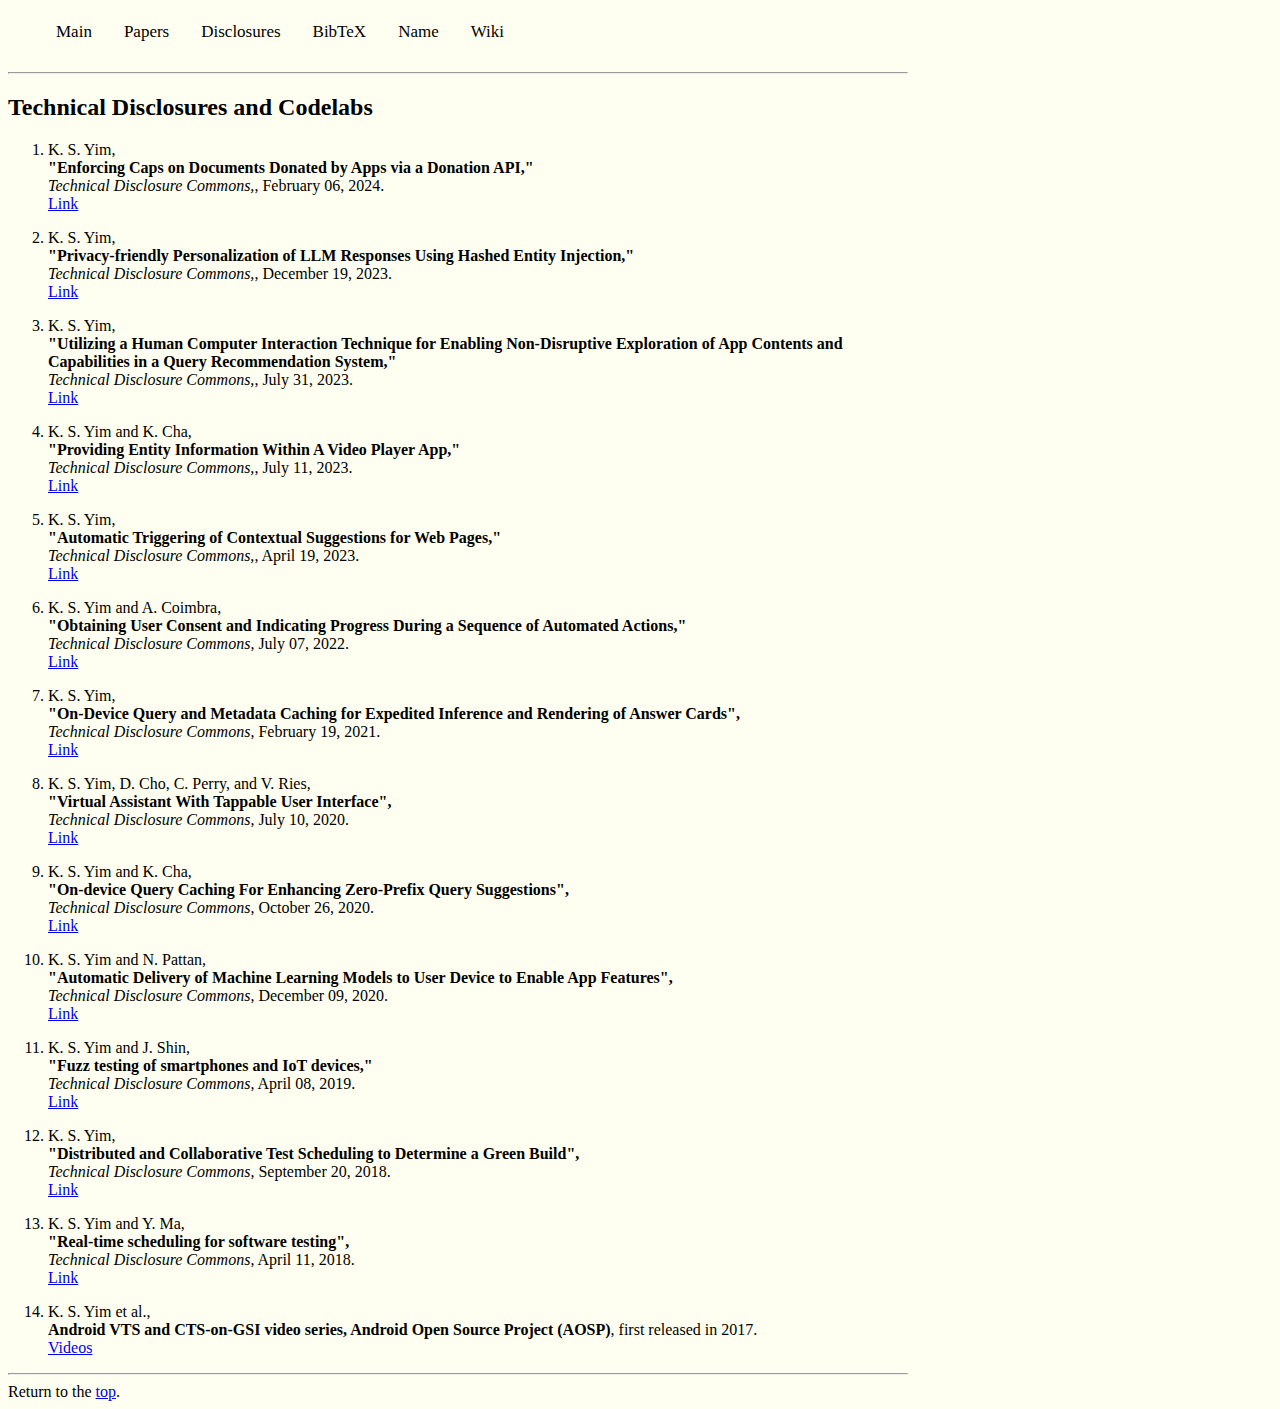
<file: tr.html>
<html>
<head>
<meta http-equiv="Content-Type" content="text/html; charset=iso-8859-1">
<title>Technical Disclosures and Codelabs</title>
<!-- Global site tag (gtag.js) - Google Analytics -->
<script async src="https://www.googletagmanager.com/gtag/js?id=G-5W9WV6CMYG"></script>
<script>
  window.dataLayer = window.dataLayer || [];
  function gtag(){dataLayer.push(arguments);}
  gtag('js', new Date());
  gtag('config', 'G-5W9WV6CMYG');
</script>
<!--<meta name="viewport" content="width=device-width, initial-scale=1">-->
<meta name="viewport" content="width=device-width, initial-scale=1">
<style>

.topnav {
  overflow: hidden;
  background-color: #fffff1;
}

.topnav a {
  float: left;
  color: black;
  text-align: center;
  padding: 14px 16px;
  text-decoration: none;
  font-size: 17px;
}

.topnav a:hover {
  background-color: #ddd;
  color: black;
}

.topnav a.active {
  background-color: #046DAA;
  color: white;
}
</style>
</head>

<body bgcolor=#fffff1 style='max-width:900px'>
<a name=TopMenu><div class="topnav">
  <a href=index.html>Main</a>
  <a href=pubs.html>Papers</a>
  <a href=tr.html>Disclosures</a>
  <a href=bibs.html>BibTeX</a>
  <a href=name.html>Name</a>
  <a href=https://sites.google.com/site/keunsooyim/>Wiki</a>
</div>

<p><hr><h2>Technical Disclosures and Codelabs</h2>
<ol>
<!--[2024]-->
<a name="AppIndexingCap"><p><li>K. S. Yim,<br><b>"Enforcing Caps on Documents Donated by Apps via a Donation API,"</b><br><i>Technical Disclosure Commons,</i>, February 06, 2024.<br><a href=https://www.tdcommons.org/dpubs_series/6664>Link</a>

<!--[2023]-->
<br><a name="RAG"><p><li>K. S. Yim,<br><b>"Privacy-friendly Personalization of LLM Responses Using Hashed Entity Injection,"</b><br><i>Technical Disclosure Commons,</i>, December 19, 2023.<br><a href=https://www.tdcommons.org/dpubs_series/6512>Link</a>
<br><a name="RL"><p><li>K. S. Yim,<br><b>"Utilizing a Human Computer Interaction Technique for Enabling Non-Disruptive Exploration of App Contents and Capabilities in a Query Recommendation System,"</b><br><i>Technical Disclosure Commons,</i>, July 31, 2023.<br><a href=https://www.tdcommons.org/dpubs_series/6092>Link</a>
<br><a name="AppEntity"><p><li>K. S. Yim and K. Cha,<br><b>"Providing Entity Information Within A Video Player App,"</b><br><i>Technical Disclosure Commons,</i>, July 11, 2023.<br><a href=https://www.tdcommons.org/dpubs_series/6041>Link</a>
<br><p><li>K. S. Yim,<br><b>"Automatic Triggering of Contextual Suggestions for Web Pages,"</b><br><i>Technical Disclosure Commons,</i>, April 19, 2023.<br><a href=https://www.tdcommons.org/dpubs_series/5805>Link</a>

<!--[2022]-->
<br><p><li>K. S. Yim and A. Coimbra,<br><b>"Obtaining User Consent and Indicating Progress During a Sequence of Automated Actions,"</b><br><i>Technical Disclosure Commons</i>, July 07, 2022.<br><a href=https://www.tdcommons.org/dpubs_series/5250>Link</a>

<!--[2021]-->
<br><p><li>K. S. Yim,<br><b>"On-Device Query and Metadata Caching for Expedited Inference and Rendering of Answer Cards",</b><br><i>Technical Disclosure Commons</i>, February 19, 2021.<br><a href=https://www.tdcommons.org/dpubs_series/4083>Link</a>

<!--[2020]-->
<br><p><li>K. S. Yim, D. Cho, C. Perry, and V. Ries, <br><b>"Virtual Assistant With Tappable User Interface",</b><br><i> Technical Disclosure Commons</i>, July 10, 2020.<br><a href=https://www.tdcommons.org/dpubs_series/3419>Link</a>
<br><p><li>K. S. Yim and K. Cha, <br><b>"On-device Query Caching For Enhancing Zero-Prefix Query Suggestions",</b><br><i> Technical Disclosure Commons</i>, October 26, 2020.<br><a href=https://www.tdcommons.org/dpubs_series/3697>Link</a>
<br><p><li>K. S. Yim and N. Pattan, <br><b>"Automatic Delivery of Machine Learning Models to User Device to Enable App Features",</b><br><i> Technical Disclosure Commons</i>, December 09, 2020.<br><a href=https://www.tdcommons.org/dpubs_series/3866>Link</a>

  <!-[2019]-->
<br><p><li>K. S. Yim and J. Shin, <br><b>"Fuzz testing of smartphones and IoT devices,"</b><br><i>  Technical Disclosure Commons</i>, April 08, 2019.<br> <a href=https://www.tdcommons.org/dpubs_series/2123>Link</a>

  <!-[2018]-->
<br><p><li>K. S. Yim, <br><b>"Distributed and Collaborative Test Scheduling to Determine a Green Build",</b><br><i> Technical Disclosure Commons</i>, September 20, 2018.<br><a href=https://www.tdcommons.org/dpubs_series/1519>Link</a>
<br><p><li>K. S. Yim and Y. Ma, <br><b>"Real-time scheduling for software testing",</b><br><i> Technical Disclosure Commons</i>, April 11, 2018.<br><a href=https://www.tdcommons.org/dpubs_series/1162>Link</a>

  <!-[2017]-->
<br><a name="OnlineLecture2017"><p><li>K. S. Yim et al., <br><b>Android VTS and CTS-on-GSI video series, Android Open Source Project (AOSP)</b>, first released in 2017.
<br> <a href=https://source.android.com/compatibility/vts/codelab-video>Videos</a>

</ol>
<p><hr>
Return to the <a href=#topmenu>top</a>.<br>
</body>
</html>
</file>
<file: styles.css>
html, body {
    height: 100%;
}

html {
    display: table;
    margin: auto;
}

body {
    display: table-cell;
    vertical-align: middle;
}
</file>
